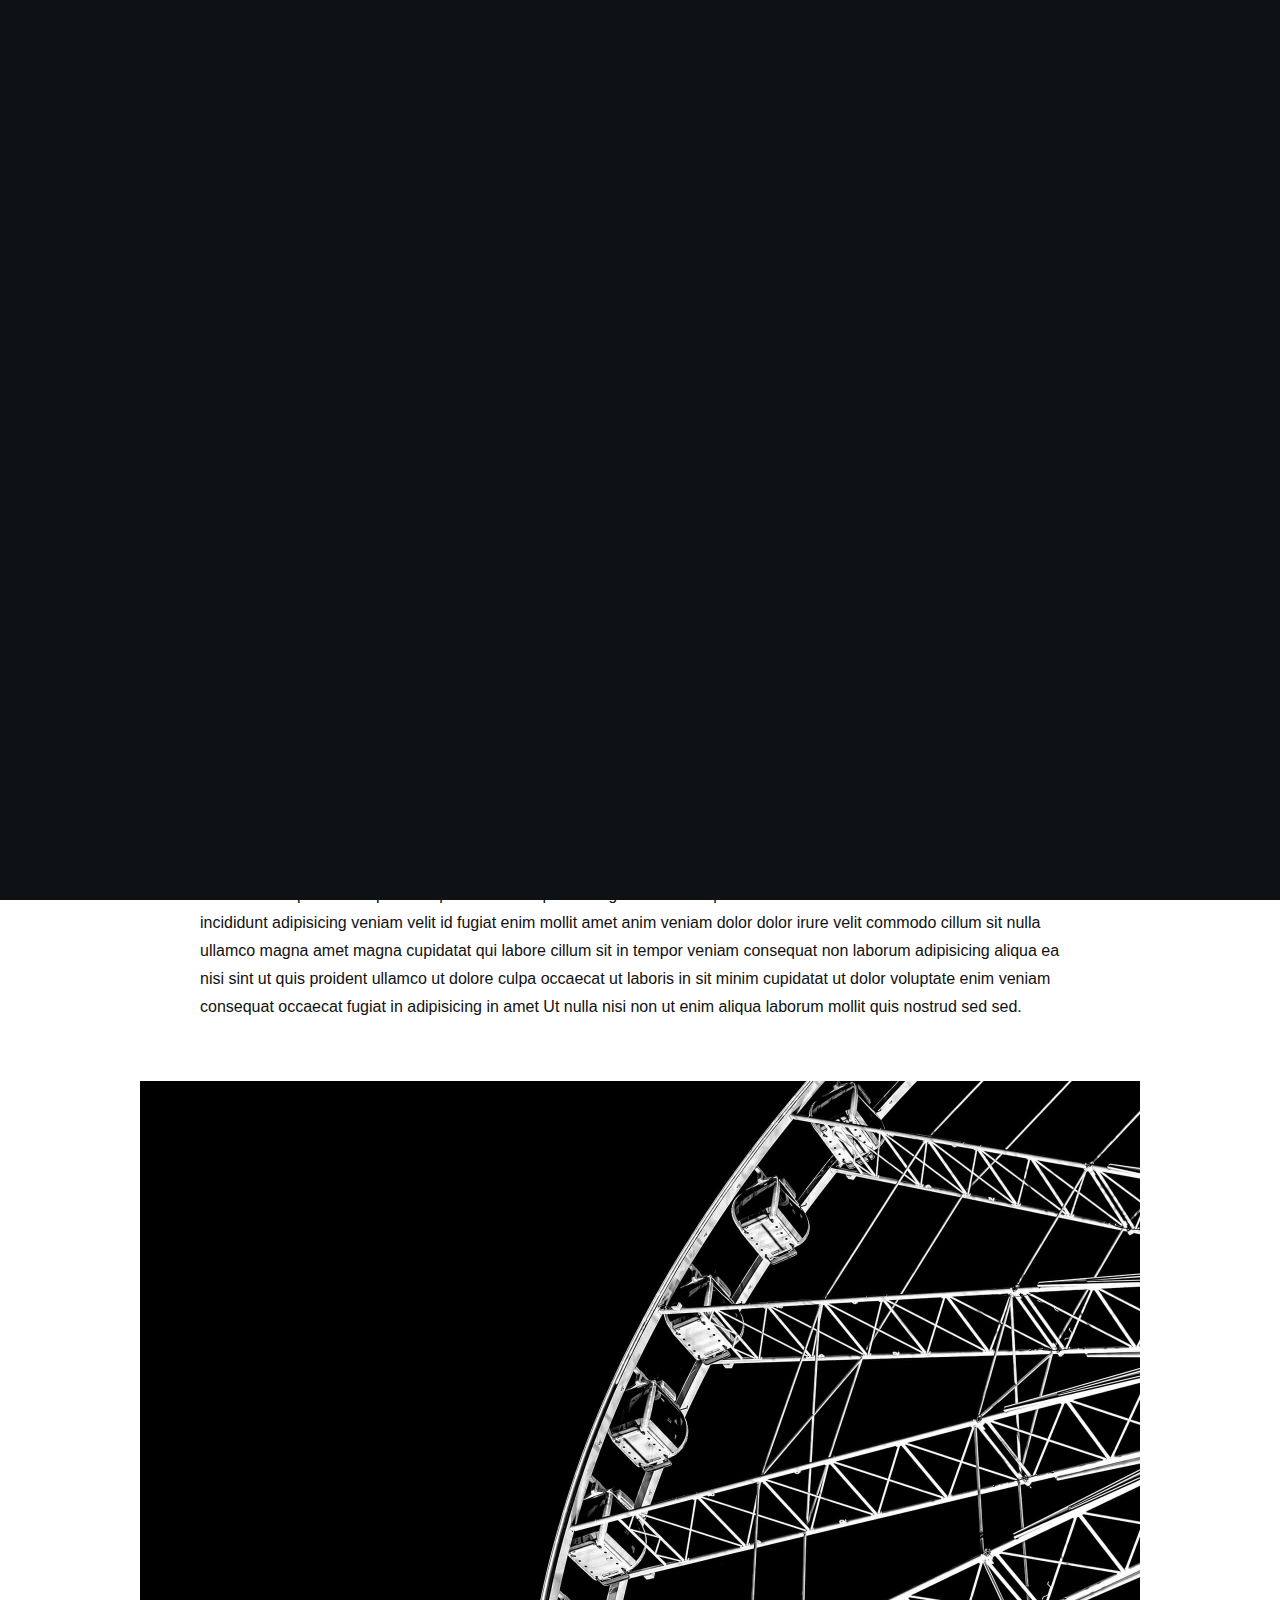
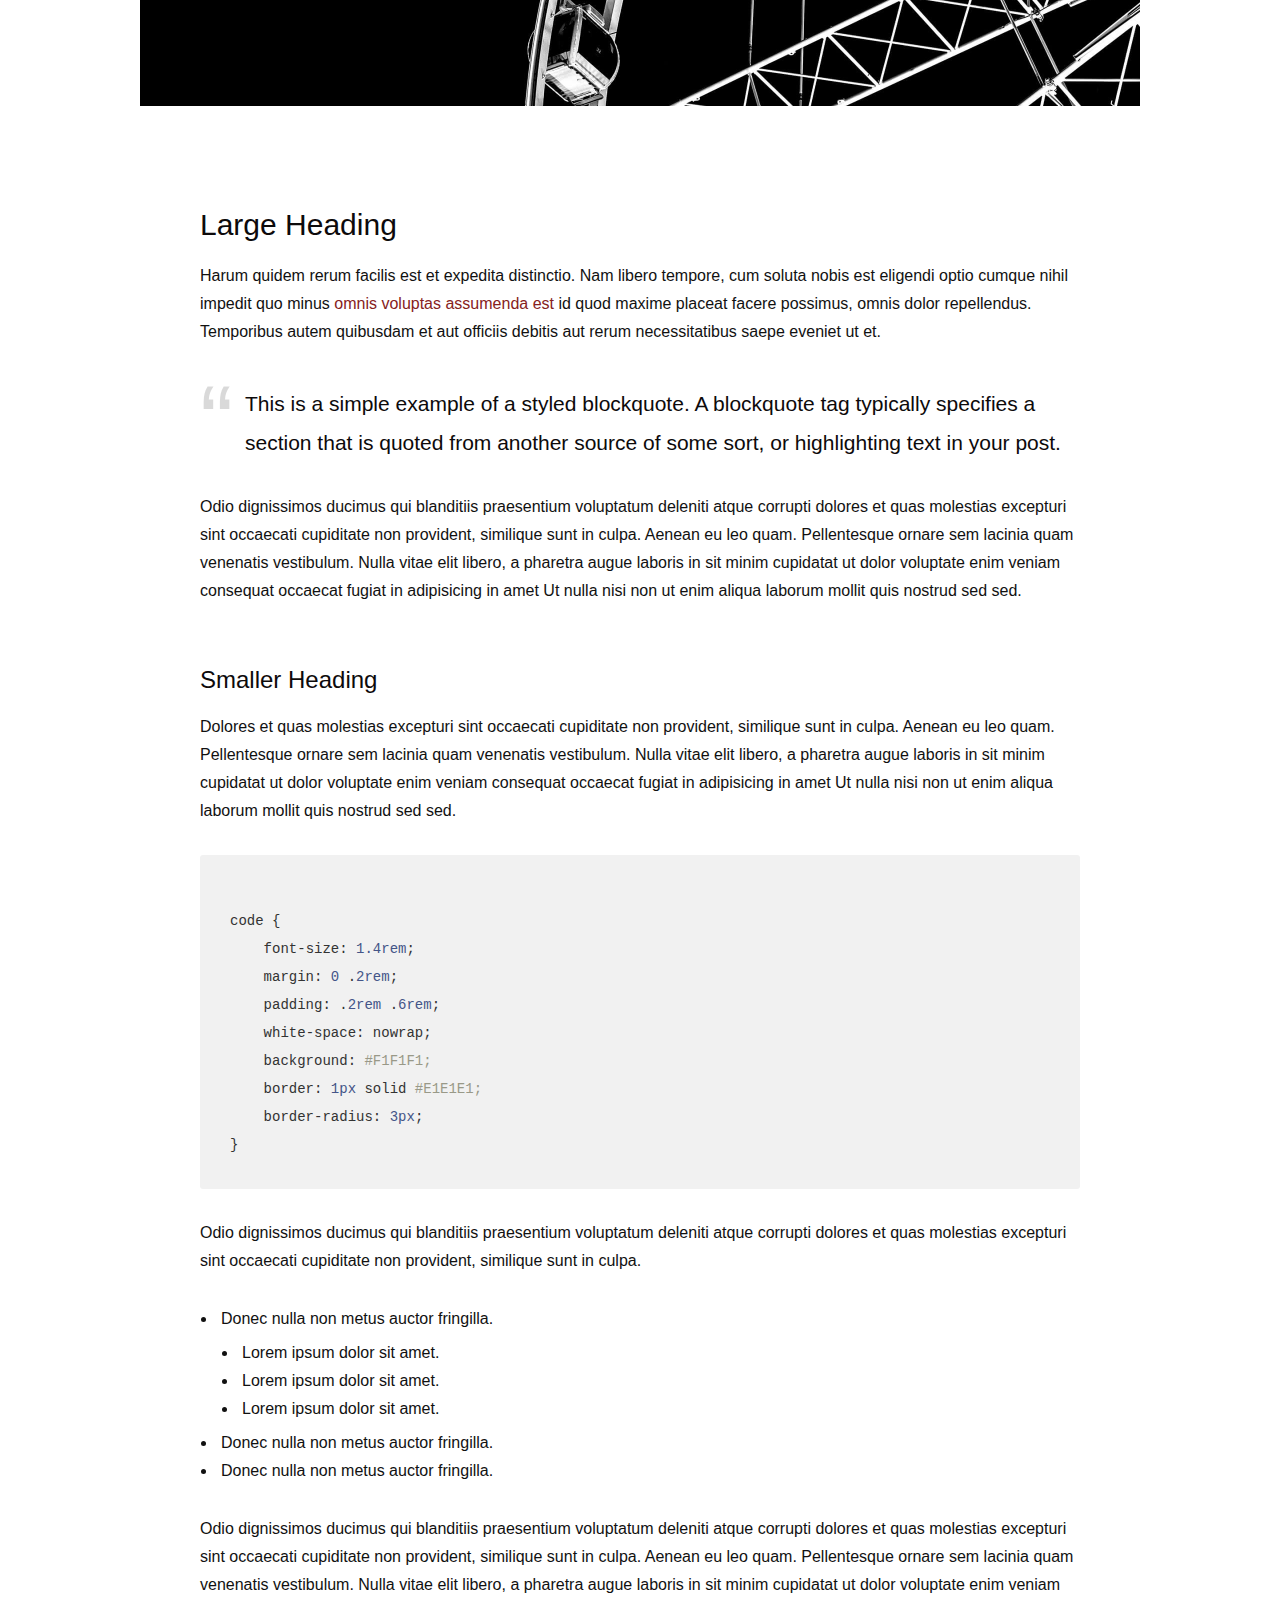
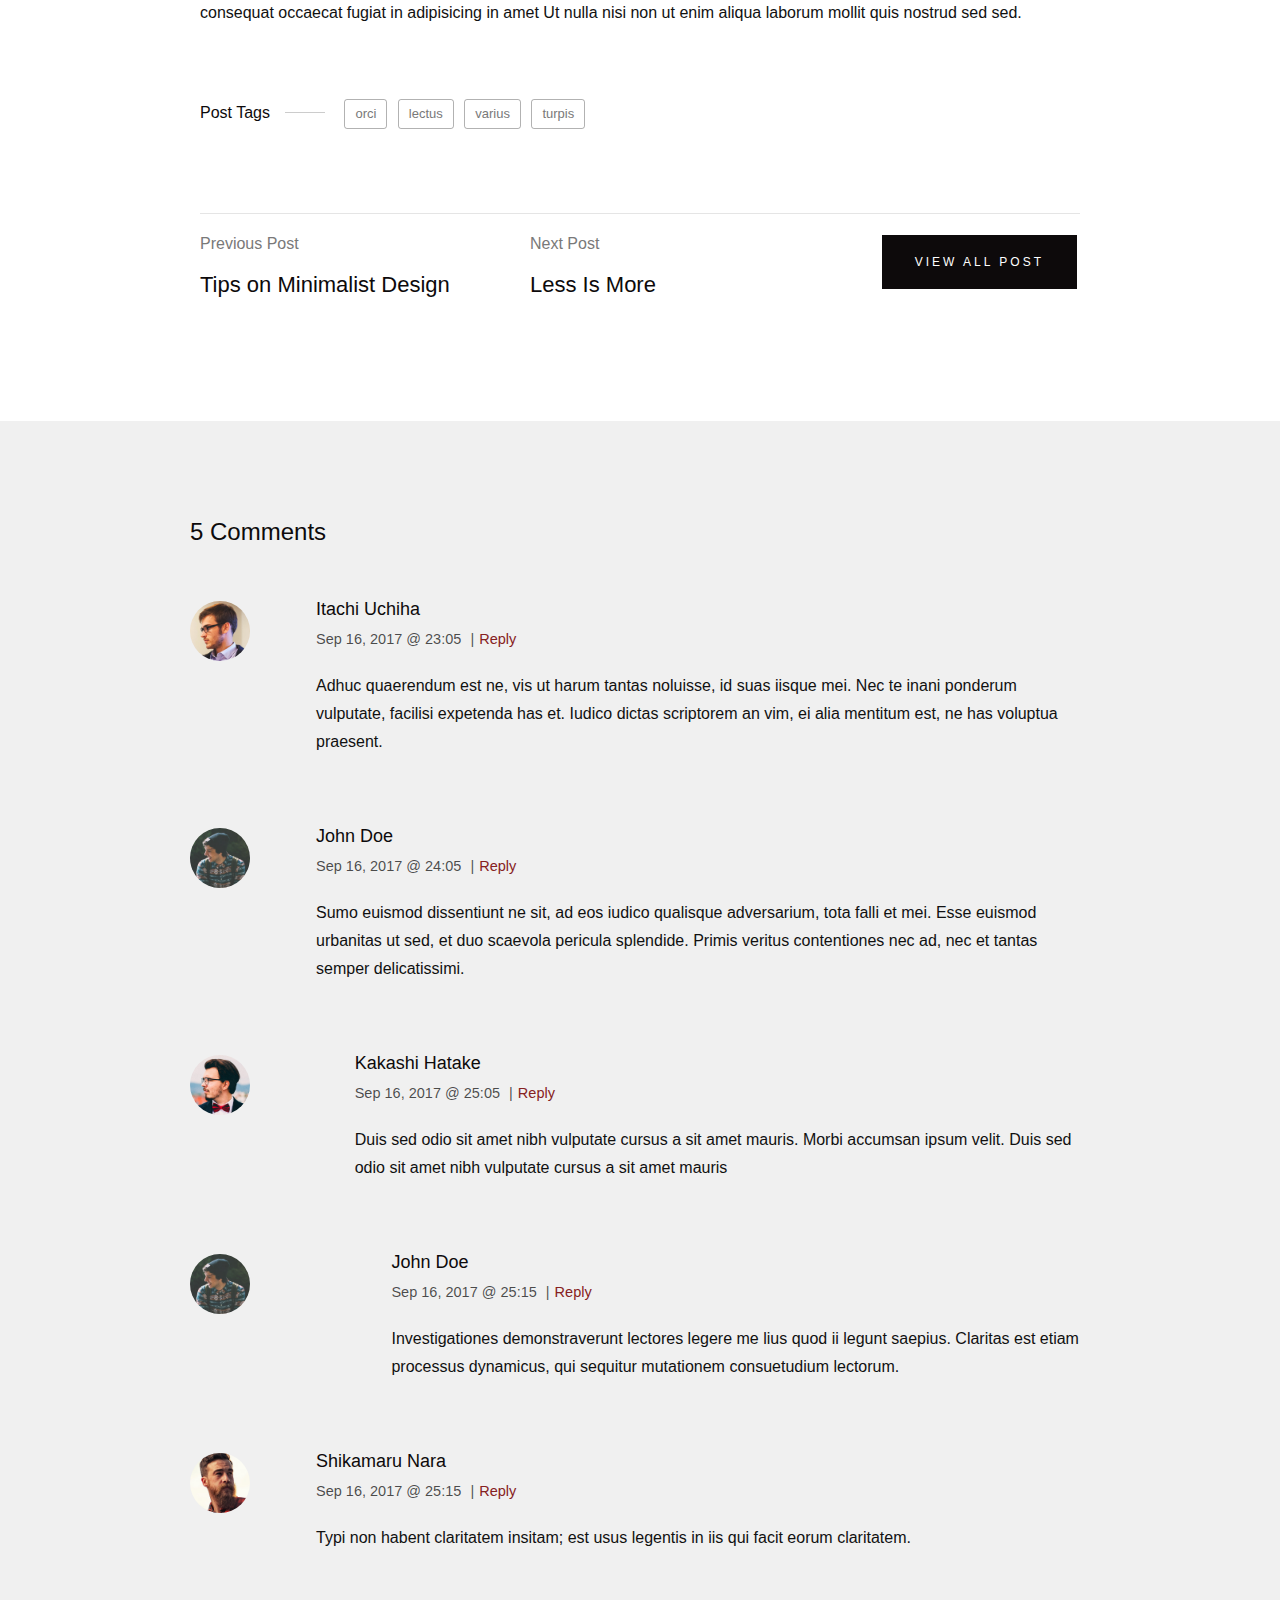
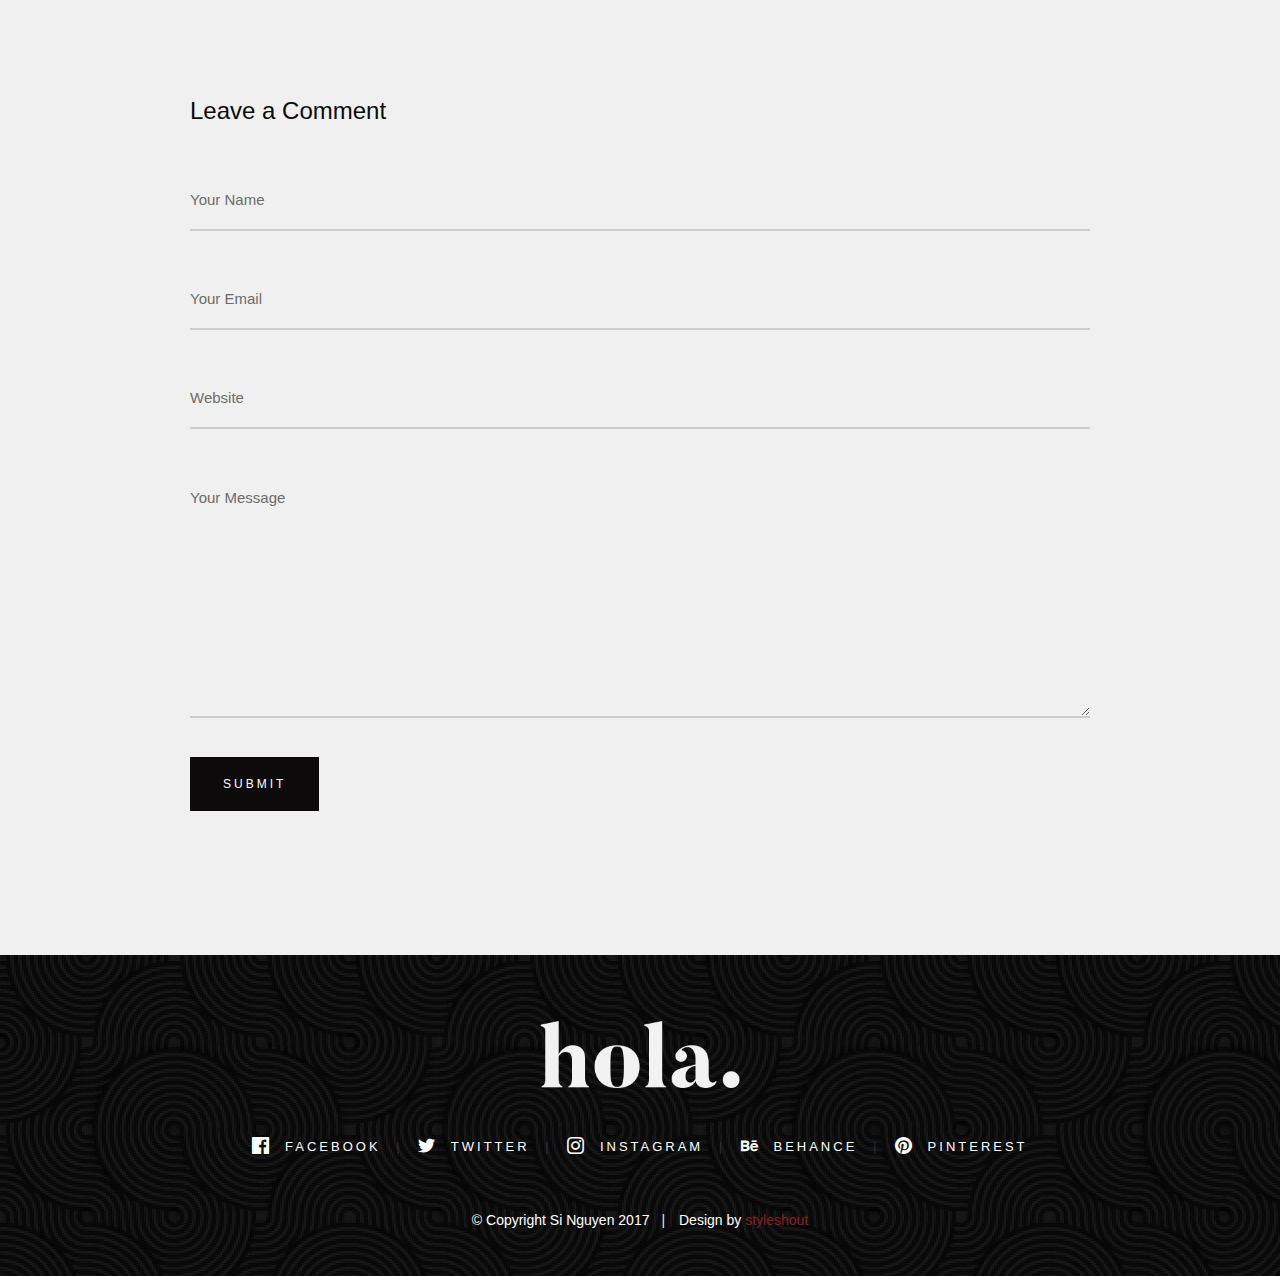
<file: blog-single.html>
<!DOCTYPE html>
<!--[if lt IE 9 ]><html class="no-js oldie" lang="en"> <![endif]-->
<!--[if IE 9 ]><html class="no-js oldie ie9" lang="en"> <![endif]-->
<!--[if (gte IE 9)|!(IE)]><!-->
<html class="no-js" lang="en">
<!--<![endif]-->

<head>

    <!--- basic page needs
    ================================================== -->
    <meta charset="utf-8">
    <title>Blog Single - Si Nguyen</title>
    <meta name="description" content="">
    <meta name="author" content="">

    <!-- mobile specific metas
    ================================================== -->
    <meta name="viewport" content="width=device-width, initial-scale=1">

    <!-- CSS
    ================================================== -->
    <link rel="stylesheet" href="css/base.css">
    <link rel="stylesheet" href="css/vendor.css">
    <link rel="stylesheet" href="css/main.css">

    <!-- script
    ================================================== -->
    <script src="js/modernizr.js"></script>
    <script src="js/pace.min.js"></script>

    <!-- favicons
    ================================================== -->
    <link rel="shortcut icon" href="favicon.ico" type="image/x-icon">
    <link rel="icon" href="favicon.ico" type="image/x-icon">

</head>


<body id="top">

    <!-- header
    ================================================== -->
    <header class="s-header">
            
        <div class="header-logo">
            <a class="site-logo" href="index.html"><img src="images/logo.png" alt="Homepage"></a>
        </div>

        <nav class="header-nav-wrap">
            <ul class="header-nav">
                <li><a href="index.html#home" title="home">Home</a></li>
                <li><a href="index.html#about" title="about">About</a></li>
                <li><a href="index.html#works" title="works">Works</a></li>
                <li class="current"><a href="blog.html" title="blog">Blog</a></li>
                <li><a href="index.html#contact" title="contact">Contact</a></li>	
            </ul>
        </nav>

        <a class="header-menu-toggle" href="#0"><span>Menu</span></a>

    </header> <!-- end s-header -->


    <article class="blog-single">

        <!-- page header/blog hero
        ================================================== -->
        <div class="page-header page-header--single page-hero" style="background-image:url(images/blog/blog-bg-02.jpg)">
        
            <div class="row page-header__content narrow">
                <article class="col-full">
                    <div class="page-header__info">
                        <div class="page-header__cat">
                            <a href="#0">Branding</a><a href="#0">Design</a>
                        </div>
                    </div>
                    <h1 class="page-header__title">
                        <a href="#0" title="">
                            Using Patterns in your Branding.
                        </a>
                    </h1>
                    <ul class="page-header__meta">
                        <li class="date">September 16, 2017</li>
                        <li class="author">
                            By
                            <span>Jonathan Doe</span>
                        </li>
                    </ul>
                    
                </article>
            </div>
    
        </div> <!-- end page-header -->

        <div class="row blog-content">
            <div class="col-full blog-content__main">

                <p class="lead">Duis ex ad cupidatat tempor Excepteur cillum cupidatat fugiat nostrud cupidatat dolor sunt sint sit nisi est eu exercitation incididunt adipisicing veniam velit id fugiat enim mollit amet anim veniam dolor dolor irure velit commodo cillum sit nulla ullamco magna amet magna cupidatat qui labore cillum sit in tempor veniam consequat non laborum adipisicing aliqua ea nisi sint.</p>
                
                <p>Duis ex ad cupidatat tempor Excepteur cillum cupidatat fugiat nostrud cupidatat dolor sunt sint sit nisi est eu exercitation incididunt adipisicing veniam velit id fugiat enim mollit amet anim veniam dolor dolor irure velit commodo cillum sit nulla ullamco magna amet magna cupidatat qui labore cillum sit in tempor veniam consequat non laborum adipisicing aliqua ea nisi sint ut quis proident ullamco ut dolore culpa occaecat ut laboris in sit minim cupidatat ut dolor voluptate enim veniam consequat occaecat fugiat in adipisicing in amet Ut nulla nisi non ut enim aliqua laborum mollit quis nostrud sed sed.
                </p>

                <p>
                <img src="images/wheel-1000.jpg" 
                     srcset="images/wheel-2000.jpg 2000w, 
                        images/wheel-1000.jpg 1000w, 
                        images/wheel-500.jpg 500w" 
                     sizes="(max-width: 2000px) 100vw, 2000px" alt="">
                </p>

                <h2>Large Heading</h2>

                <p>Harum quidem rerum facilis est et expedita distinctio. Nam libero tempore, cum soluta nobis est eligendi optio cumque nihil impedit quo minus <a href="http://#">omnis voluptas assumenda est</a> id quod maxime placeat facere possimus, omnis dolor repellendus. Temporibus autem quibusdam et aut officiis debitis aut rerum necessitatibus saepe eveniet ut et.</p>

                <blockquote><p>This is a simple example of a styled blockquote. A blockquote tag typically specifies a section that is quoted from another source of some sort, or highlighting text in your post.</p></blockquote>

                <p>Odio dignissimos ducimus qui blanditiis praesentium voluptatum deleniti atque corrupti dolores et quas molestias excepturi sint occaecati cupiditate non provident, similique sunt in culpa. Aenean eu leo quam. Pellentesque ornare sem lacinia quam venenatis vestibulum. Nulla vitae elit libero, a pharetra augue laboris in sit minim cupidatat ut dolor voluptate enim veniam consequat occaecat fugiat in adipisicing in amet Ut nulla nisi non ut enim aliqua laborum mollit quis nostrud sed sed.</p>

                <h3>Smaller Heading</h3>

                <p>Dolores et quas molestias excepturi sint occaecati cupiditate non provident, similique sunt in culpa. Aenean eu leo quam. Pellentesque ornare sem lacinia quam venenatis vestibulum. Nulla vitae elit libero, a pharetra augue laboris in sit minim cupidatat ut dolor voluptate enim veniam consequat occaecat fugiat in adipisicing in amet Ut nulla nisi non ut enim aliqua laborum mollit quis nostrud sed sed.

<pre><code>
code {
    font-size: 1.4rem;
    margin: 0 .2rem;
    padding: .2rem .6rem;
    white-space: nowrap;
    background: #F1F1F1;
    border: 1px solid #E1E1E1;	
    border-radius: 3px;
}
</code></pre>

                <p>Odio dignissimos ducimus qui blanditiis praesentium voluptatum deleniti atque corrupti dolores et quas molestias excepturi sint occaecati cupiditate non provident, similique sunt in culpa.</p>

                <ul>
                    <li>Donec nulla non metus auctor fringilla.
                        <ul>
                            <li>Lorem ipsum dolor sit amet.</li>
                            <li>Lorem ipsum dolor sit amet.</li>
                            <li>Lorem ipsum dolor sit amet.</li>
                        </ul>
                    </li>
                    <li>Donec nulla non metus auctor fringilla.</li>
                    <li>Donec nulla non metus auctor fringilla.</li>
                </ul>

                <p>Odio dignissimos ducimus qui blanditiis praesentium voluptatum deleniti atque corrupti dolores et quas molestias excepturi sint occaecati cupiditate non provident, similique sunt in culpa. Aenean eu leo quam. Pellentesque ornare sem lacinia quam venenatis vestibulum. Nulla vitae elit libero, a pharetra augue laboris in sit minim cupidatat ut dolor voluptate enim veniam consequat occaecat fugiat in adipisicing in amet Ut nulla nisi non ut enim aliqua laborum mollit quis nostrud sed sed.</p>

                <p class="blog-content__tags">
                    <span>Post Tags</span>

                    <span class="blog-content__tag-list">
                        <a href="#0">orci</a>
                        <a href="#0">lectus</a>
                        <a href="#0">varius</a>
                        <a href="#0">turpis</a>
                    </span>

                </p>

                <div class="blog-content__pagenav">
                    <div class="blog-content__nav">
                        <div class="blog-content__prev">
                            <a href="#0" rel="prev">
                                <span>Previous Post</span>
                                Tips on Minimalist Design 
                            </a>
                        </div>
                        <div class="blog-content__next">
                            <a href="#0" rel="next">
                                <span>Next Post</span>
                                Less Is More 
                            </a>
                        </div>
                    </div>

                    <div class="blog-content__all">
                        <a href="blog.html" class="btn btn--primary">
                            View All Post
                        </a>
                    </div>
                </div>

            </div><!-- end blog-content__main -->
        </div> <!-- end blog-content -->

    </article>


    <!-- comments
    ================================================== -->
    <div class="comments-wrap">

        <div id="comments" class="row">
            <div class="col-full">

               <h3>5 Comments</h3>

               <!-- commentlist -->
               <ol class="commentlist">

                    <li class="depth-1 comment">

                        <div class="comment__avatar">
                            <img width="50" height="50" class="avatar" src="images/avatars/user-01.jpg" alt="">
                        </div>

                        <div class="comment__content">

                            <div class="comment__info">
                                <cite>Itachi Uchiha</cite>

                                <div class="comment__meta">
                                    <time class="comment__time">Sep 16, 2017 @ 23:05</time>
                                    <span class="sep">|</span><a class="reply" href="#">Reply</a>
                                </div>
                            </div>

                            <div class="comment__text">
                            <p>Adhuc quaerendum est ne, vis ut harum tantas noluisse, id suas iisque mei. Nec te inani ponderum vulputate,
                            facilisi expetenda has et. Iudico dictas scriptorem an vim, ei alia mentitum est, ne has voluptua praesent.</p>
                            </div>

                        </div>

                    </li>

                    <li class="thread-alt depth-1 comment">

                        <div class="comment__avatar">
                            <img width="50" height="50" class="avatar" src="images/avatars/user-04.jpg" alt="">
                        </div>

                        <div class="comment__content">

                            <div class="comment__info">
                            <cite>John Doe</cite>

                            <div class="comment__meta">
                                <time class="comment__time">Sep 16, 2017 @ 24:05</time>
                                <span class="sep">|</span><a class="reply" href="#">Reply</a>
                            </div>
                            </div>

                            <div class="comment__text">
                            <p>Sumo euismod dissentiunt ne sit, ad eos iudico qualisque adversarium, tota falli et mei. Esse euismod
                            urbanitas ut sed, et duo scaevola pericula splendide. Primis veritus contentiones nec ad, nec et
                            tantas semper delicatissimi.</p>
                            </div>

                        </div>

                        <ul class="children">

                            <li class="depth-2 comment">

                                <div class="comment__avatar">
                                    <img width="50" height="50" class="avatar" src="images/avatars/user-03.jpg" alt="">
                                </div>

                                <div class="comment__content">

                                    <div class="comment__info">
                                        <cite>Kakashi Hatake</cite>

                                        <div class="comment__meta">
                                            <time class="comment__time">Sep 16, 2017 @ 25:05</time>
                                            <span class="sep">|</span><a class="reply" href="#">Reply</a>
                                        </div>
                                    </div>

                                    <div class="comment__text">
                                        <p>Duis sed odio sit amet nibh vulputate
                                        cursus a sit amet mauris. Morbi accumsan ipsum velit. Duis sed odio sit amet nibh vulputate
                                        cursus a sit amet mauris</p>
                                    </div>

                                </div>

                                <ul class="children">

                                    <li class="depth-3 comment">

                                        <div class="comment__avatar">
                                            <img width="50" height="50" class="avatar" src="images/avatars/user-04.jpg" alt="">
                                        </div>

                                        <div class="comment__content">

                                            <div class="comment__info">
                                            <cite>John Doe</cite>

                                            <div class="comment__meta">
                                                <time class="comment__time">Sep 16, 2017 @ 25:15</time>
                                                <span class="sep">|</span><a class="reply" href="#">Reply</a>
                                            </div>
                                            </div>

                                            <div class="comment__text">
                                            <p>Investigationes demonstraverunt lectores legere me lius quod ii legunt saepius. Claritas est
                                            etiam processus dynamicus, qui sequitur mutationem consuetudium lectorum.</p>
                                            </div>

                                        </div>

                                    </li>

                                </ul>

                            </li>

                        </ul>

                    </li>

                    <li class="depth-1 comment">

                        <div class="comment__avatar">
                            <img width="50" height="50" class="avatar" src="images/avatars/user-02.jpg" alt="">
                        </div>

                        <div class="comment__content">

                            <div class="comment__info">
                            <cite>Shikamaru Nara</cite>

                            <div class="comment__meta">
                                <time class="comment-time">Sep 16, 2017 @ 25:15</time>
                                <span class="sep">|</span><a class="reply" href="#">Reply</a>
                            </div>
                            </div>

                            <div class="comment__text">
                            <p>Typi non habent claritatem insitam; est usus legentis in iis qui facit eorum claritatem.</p>
                            </div>

                        </div>

                    </li>

                </ol> <!-- Commentlist End -->	

               <!-- respond -->
               <div class="respond">

                    <h3>Leave a Comment</h3>

                    <form name="contactForm" id="contactForm" method="post" action="">
                        <fieldset>

                        <div class="form-field">
                                <input name="cName" type="text" id="cName" class="full-width" placeholder="Your Name" value="">
                        </div>

                        <div class="form-field">
                                <input name="cEmail" type="text" id="cEmail" class="full-width" placeholder="Your Email" value="">
                        </div>

                        <div class="form-field">
                                <input name="cWebsite" type="text" id="cWebsite" class="full-width" placeholder="Website" value="">
                        </div>

                        <div class="message form-field">
                            <textarea name="cMessage" id="cMessage" class="full-width" placeholder="Your Message"></textarea>
                        </div>

                        <button type="submit" class="submit btn--primary">Submit</button>

                        </fieldset>
                    </form> <!-- Form End -->

                </div> <!-- Respond End -->

            </div> <!-- end col-full -->
        </div> <!-- end row comments -->
    </div> <!-- end comments-wrap -->


    <!-- footer
    ================================================== -->
    <footer>
            <div class="row">
                <div class="col-full">
    
                    <div class="footer-logo">
                        <a class="footer-site-logo" href="#0"><img src="images/logo.png" alt="Homepage"></a>
                    </div>
    
                    <ul class="footer-social">
                        <li><a href="#0">
                            <i class="im im-facebook" aria-hidden="true"></i>
                            <span>Facebook</span>
                        </a></li>
                        <li><a href="#0">
                            <i class="im im-twitter" aria-hidden="true"></i>
                            <span>Twitter</span>
                        </a></li>
                        <li><a href="#0">
                            <i class="im im-instagram" aria-hidden="true"></i>
                            <span>Instagram</span>
                        </a></li>
                        <li><a href="#0">
                            <i class="im im-behance" aria-hidden="true"></i>
                            <span>Behance</span>
                        </a></li>
                        <li><a href="#0">
                            <i class="im im-pinterest" aria-hidden="true"></i>
                            <span>Pinterest</span>
                        </a></li>
                    </ul>
                        
                </div>
            </div>
    
            <div class="row footer-bottom">
    
                <div class="col-twelve">
                    <div class="copyright">
                        <span>© Copyright Si Nguyen 2017</span> 
                        <span>Design by <a href="https://www.styleshout.com/">styleshout</a></span>	
                    </div>
    
                    <div class="go-top">
                    <a class="smoothscroll" title="Back to Top" href="#top"><i class="im im-arrow-up" aria-hidden="true"></i></a>
                    </div>
                </div>
    
            </div> <!-- end footer-bottom -->
    
        </footer> <!-- end footer -->
    
    
        <div id="preloader"> 
            <div id="loader"></div>
        </div>
    
    
        <!-- Java Script
        ================================================== -->
        <script src="js/jquery-3.2.1.min.js"></script>
        <script src="js/plugins.js"></script>
        <script src="js/main.js"></script>

</body>

</html>
</file>
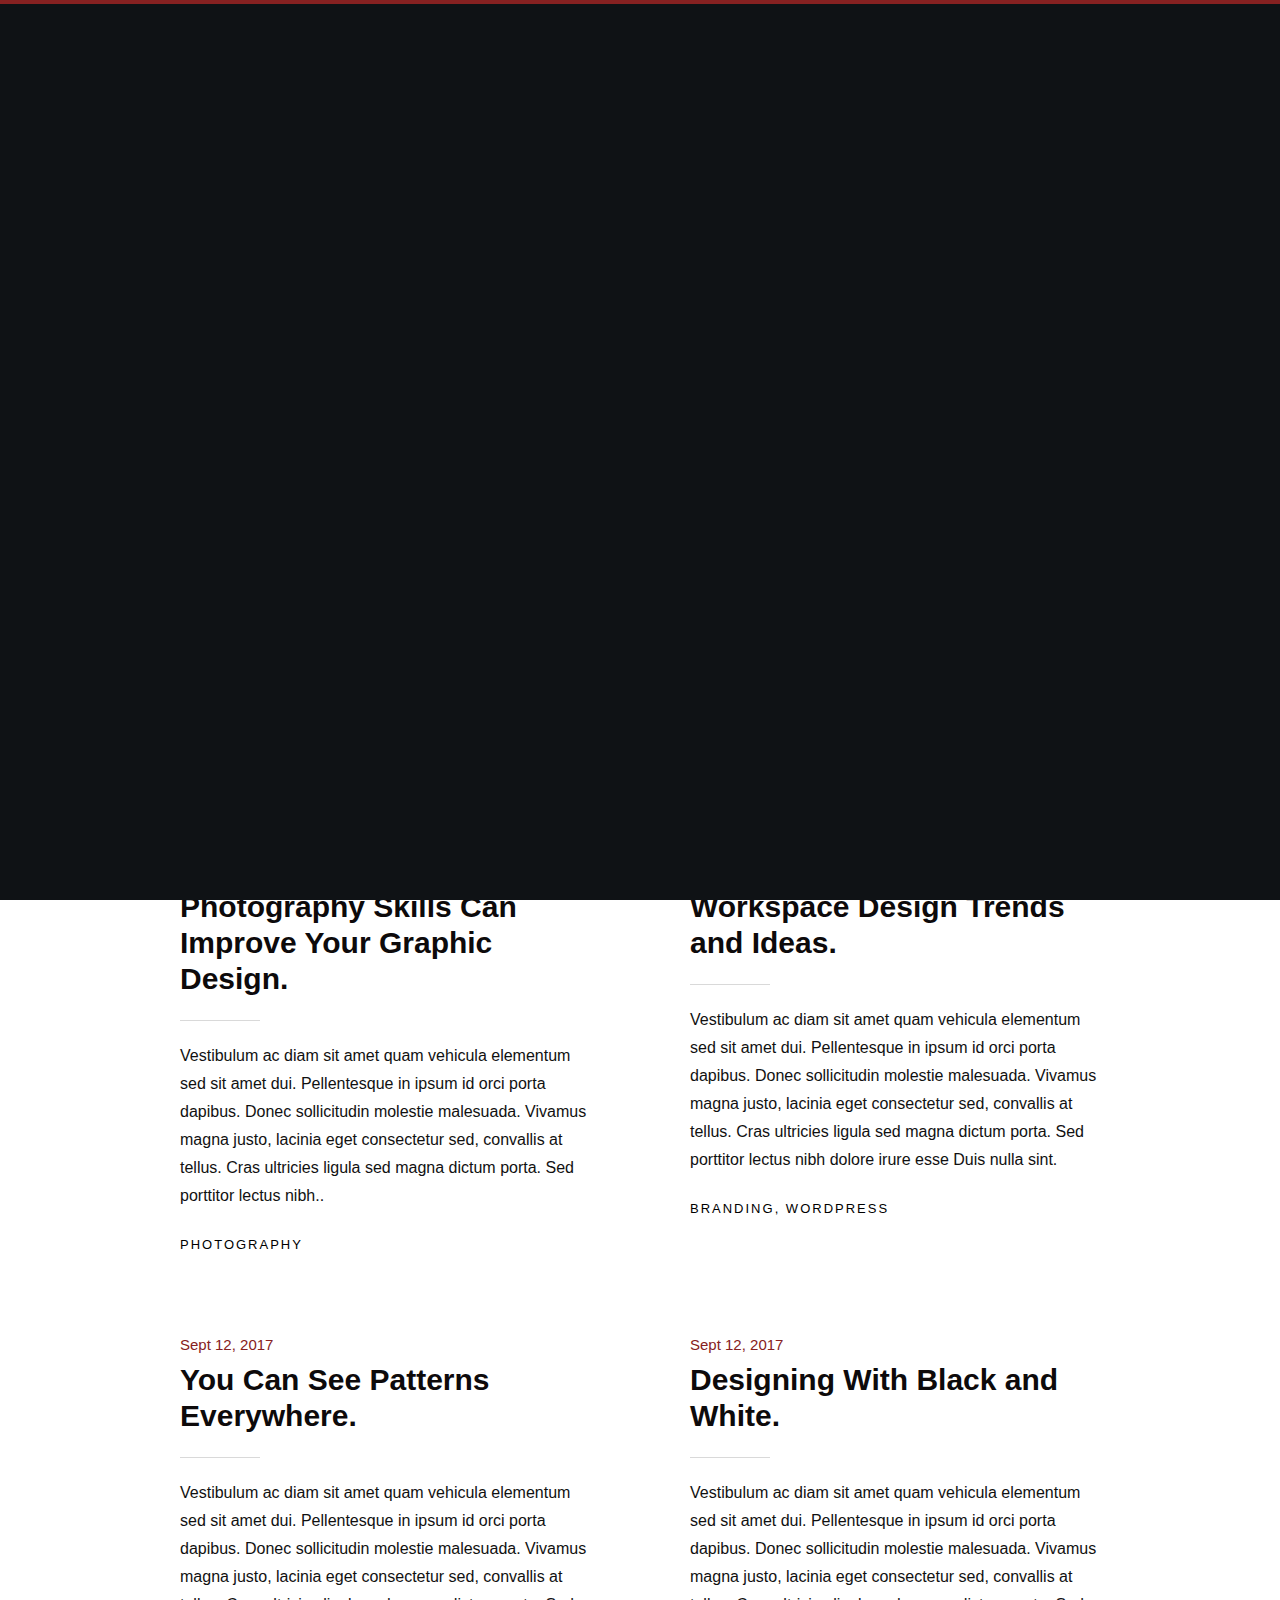
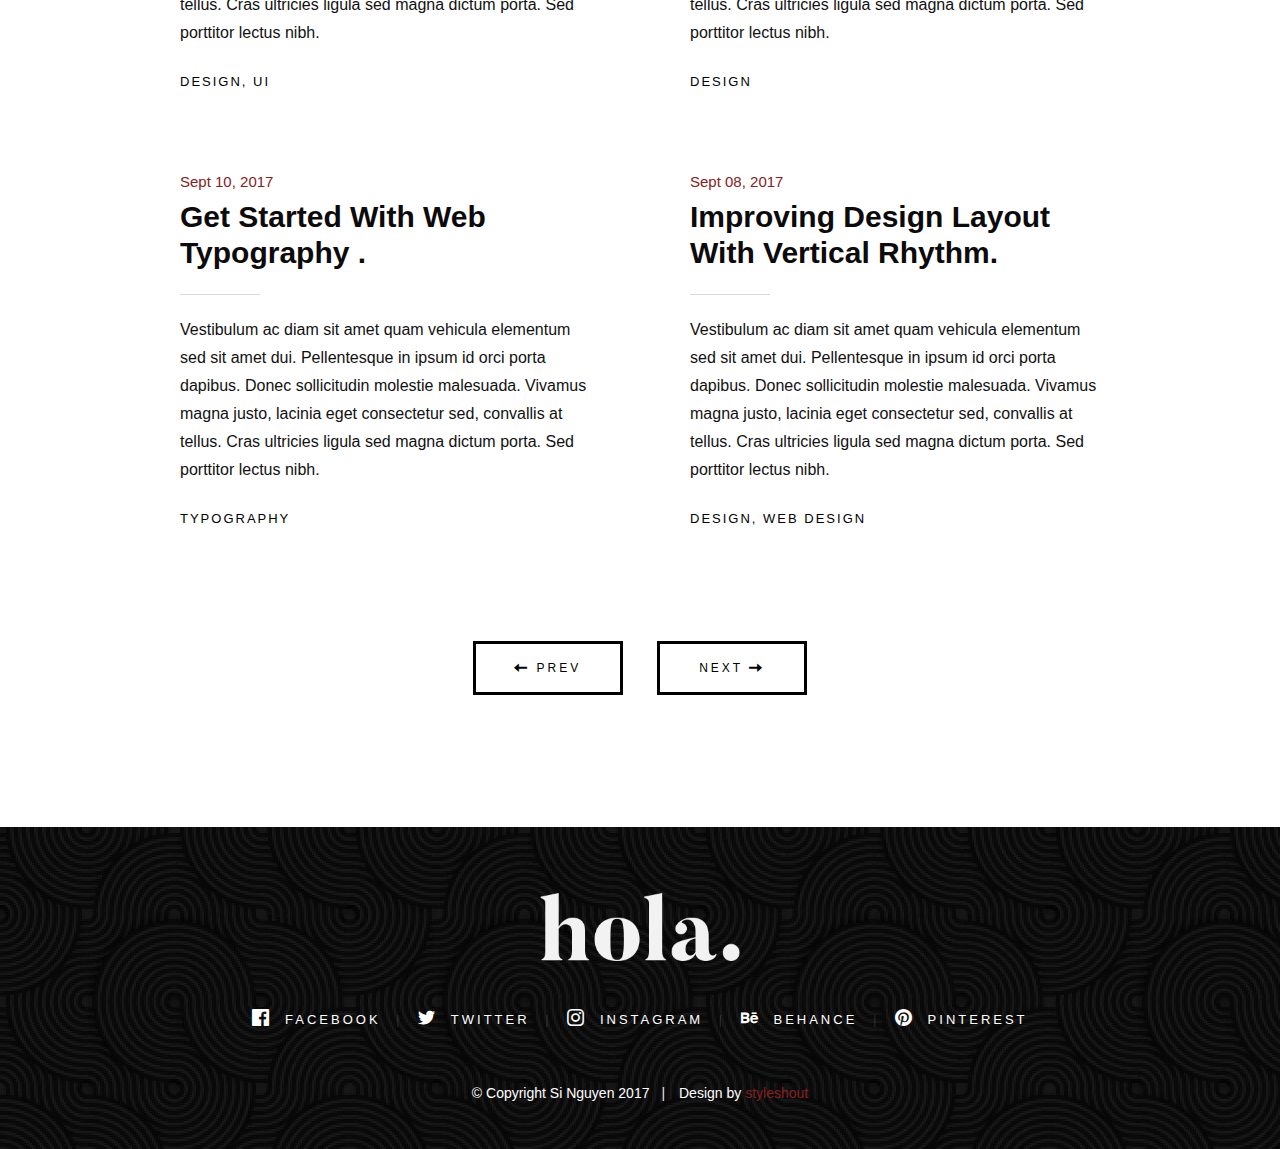
<file: blog.html>
<!DOCTYPE html>
<!--[if lt IE 9 ]><html class="no-js oldie" lang="en"> <![endif]-->
<!--[if IE 9 ]><html class="no-js oldie ie9" lang="en"> <![endif]-->
<!--[if (gte IE 9)|!(IE)]><!-->
<html class="no-js" lang="en">
<!--<![endif]-->

<head>

    <!--- basic page needs
    ================================================== -->
    <meta charset="utf-8">
    <title>Blog - Si Nguyen</title>
    <meta name="description" content="">
    <meta name="author" content="">

    <!-- mobile specific metas
    ================================================== -->
    <meta name="viewport" content="width=device-width, initial-scale=1">

    <!-- CSS
    ================================================== -->
    <link rel="stylesheet" href="css/base.css">
    <link rel="stylesheet" href="css/vendor.css">
    <link rel="stylesheet" href="css/main.css">

    <!-- script
    ================================================== -->
    <script src="js/modernizr.js"></script>
    <script src="js/pace.min.js"></script>

    <!-- favicons
    ================================================== -->
    <link rel="shortcut icon" href="favicon.ico" type="image/x-icon">
    <link rel="icon" href="favicon.ico" type="image/x-icon">

</head>


<body id="top">

    <!-- header
    ================================================== -->
    <header class="s-header">

        <div class="header-logo">
            <a class="site-logo" href="index.html"><img src="images/logo.png" alt="Homepage"></a>
        </div>

        <nav class="header-nav-wrap">
            <ul class="header-nav">
                <li><a href="index.html#home" title="home">Home</a></li>
                <li><a href="index.html#about" title="about">About</a></li>
                <li><a href="index.html#works" title="works">Works</a></li>
                <li class="current"><a href="blog.html" title="blog">Blog</a></li>
                <li><a href="index.html#contact" title="contact">Contact</a></li>	
            </ul>
        </nav>

        <a class="header-menu-toggle" href="#0"><span>Menu</span></a>

    </header> <!-- end s-header -->


    <!-- page header
    ================================================== -->
    <section class="page-header page-hero" style="background-image:url(images/blog/blog-bg-01.jpg)">

        <div class="row page-header__content">
            <article class="col-full">

                <div class="page-header__info">
                    <div class="page-header__cat">
                        <a href="#0">Branding</a><a href="#0">Design</a>
                    </div>
                    <div class="page-header__date">
                        Sept 16, 2017
                    </div>
                </div>
                
                <h1 class="page-header__title">
                    <a href="#0" title="">
                        The 10 Golden Rules of Clean Simple Design.
                    </a>
                </h1>
                <p>Pellentesque in ipsum id orci porta dapibus amet dui. Ad id deserunt ratione autem eius et minima ut et. Nihil sed quis velit aut enim aliquam. Quas non ad sint eveniet voluptatem est iure...</p>
                <p>
                    <a href="#0" class="btn btn--stroke page-header__btn">Read More</a>
                </p>
            </article>
        </div>

    </section> <!-- end page-header -->


    <!-- blog
    ================================================== -->
    <section class="blog-content-wrap">

        <div class="row blog-content">
            <div class="col-full">

                <div class="blog-list block-1-2 block-tab-full">

                    <article class="col-block">
                        
                        <div class="blog-date">
                            <a href="blog-single.html">Sept 15, 2017</a>
                        </div>  
                        
                        <h2 class="h01"><a href="blog-single.html">Photography Skills Can Improve Your Graphic Design.</a></h2>
                        <p>
                        Vestibulum ac diam sit amet quam vehicula elementum sed sit amet dui. Pellentesque in ipsum id orci porta dapibus. Donec sollicitudin molestie malesuada. Vivamus magna justo, lacinia eget consectetur sed, convallis at tellus. Cras ultricies ligula sed magna dictum porta. Sed porttitor lectus nibh..
                        </p>

                        <div class="blog-cat">
                            <a href="blog.html">Photography</a>
                        </div>

                    </article>

                    <article class="col-block">
                        
                        <div class="blog-date">
                            <a href="blog-single.html">Sept 14, 2017</a>
                        </div>

                        <h2 class="h01"><a href="blog-single.html">Workspace Design Trends and Ideas.</a></h2>
                        <p>
                        Vestibulum ac diam sit amet quam vehicula elementum sed sit amet dui. Pellentesque in ipsum id orci porta dapibus. Donec sollicitudin molestie malesuada. Vivamus magna justo, lacinia eget consectetur sed, convallis at tellus. Cras ultricies ligula sed magna dictum porta. Sed porttitor lectus nibh dolore irure esse Duis nulla sint.
                        </p>

                        <div class="blog-cat">
                            <a href="blog.html">Branding</a><a href="blog.html">Wordpress</a>
                        </div>
                    </article>

                    <article class="col-block">
                        
                        <div class="blog-date">
                            <a href="blog-single.html">Sept 12, 2017</a>
                        </div>    
                        <h2 class="h01"><a href="blog-single.html">You Can See Patterns Everywhere.</a></h2>
                        <p>
                        Vestibulum ac diam sit amet quam vehicula elementum sed sit amet dui. Pellentesque in ipsum id orci porta dapibus. Donec sollicitudin molestie malesuada. Vivamus magna justo, lacinia eget consectetur sed, convallis at tellus. Cras ultricies ligula sed magna dictum porta. Sed porttitor lectus nibh.
                        </p>

                        <div class="blog-cat">
                            <a href="blog.html">Design</a><a href="blog.html">UI</a>
                        </div>
                    </article>

                    <article class="col-block">
                        
                        <div class="blog-date">
                            <a href="blog-single.html">Sept 12, 2017</a>
                        </div>
                        <h2 class="h01"><a href="blog-single.html">Designing With Black and White.</a></h2>
                        <p>
                        Vestibulum ac diam sit amet quam vehicula elementum sed sit amet dui. Pellentesque in ipsum id orci porta dapibus. Donec sollicitudin molestie malesuada. Vivamus magna justo, lacinia eget consectetur sed, convallis at tellus. Cras ultricies ligula sed magna dictum porta. Sed porttitor lectus nibh.
                        </p>

                        <div class="blog-cat">
                            <a href="blog.html">Design</a>
                        </div>
                    </article>

                    <article class="col-block">
                        <div class="blog-date">
                            <a href="blog-single.html">Sept 10, 2017</a>
                        </div>
                        <h2 class="h01"><a href="blog-single.html">Get Started With Web Typography .</a></h2>
                        <p>
                        Vestibulum ac diam sit amet quam vehicula elementum sed sit amet dui. Pellentesque in ipsum id orci porta dapibus. Donec sollicitudin molestie malesuada. Vivamus magna justo, lacinia eget consectetur sed, convallis at tellus. Cras ultricies ligula sed magna dictum porta. Sed porttitor lectus nibh.
                        </p>

                        <div class="blog-cat">
                            <a href="blog.html">Typography</a>
                        </div>
                    </article>

                    <article class="col-block">
                        
                        <div class="blog-date">
                            <a href="blog-single.html">Sept 08, 2017</a>
                        </div>
                        <h2 class="h01"><a href="blog-single.html">Improving Design Layout With Vertical Rhythm.</a></h2>
                        <p>
                        Vestibulum ac diam sit amet quam vehicula elementum sed sit amet dui. Pellentesque in ipsum id orci porta dapibus. Donec sollicitudin molestie malesuada. Vivamus magna justo, lacinia eget consectetur sed, convallis at tellus. Cras ultricies ligula sed magna dictum porta. Sed porttitor lectus nibh.
                        </p>

                        <div class="blog-cat">
                            <a href="blog.html">Design</a><a href="#0">Web Design</a>
                        </div>
                    </article>

                </div> <!-- end blog-list -->

            </div> <!-- end col-full -->
        </div> <!-- end blog-content -->

        <div class="row blog-entries-nav">
            <div class="col-full">
                <a href="#0" class="btn btn--stroke">
                    <i class="im im-arrow-left"></i>
                    Prev
                </a>
                <a href="#0" class="btn btn--stroke">
                    Next
                    <i class="im im-arrow-right"></i>
                </a>
            </div>
        </div>

    </section> <!-- end blog-content-wrap -->


    <!-- footer
    ================================================== -->
    <footer>
        <div class="row">
            <div class="col-full">

                <div class="footer-logo">
                    <a class="footer-site-logo" href="#0"><img src="images/logo.png" alt="Homepage"></a>
                </div>

                <ul class="footer-social">
                    <li><a href="#0">
                        <i class="im im-facebook" aria-hidden="true"></i>
                        <span>Facebook</span>
                    </a></li>
                    <li><a href="#0">
                        <i class="im im-twitter" aria-hidden="true"></i>
                        <span>Twitter</span>
                    </a></li>
                    <li><a href="#0">
                        <i class="im im-instagram" aria-hidden="true"></i>
                        <span>Instagram</span>
                    </a></li>
                    <li><a href="#0">
                        <i class="im im-behance" aria-hidden="true"></i>
                        <span>Behance</span>
                    </a></li>
                    <li><a href="#0">
                        <i class="im im-pinterest" aria-hidden="true"></i>
                        <span>Pinterest</span>
                    </a></li>
                </ul>
                    
            </div>
        </div>

        <div class="row footer-bottom">

            <div class="col-twelve">
                <div class="copyright">
                    <span>© Copyright Si Nguyen 2017</span> 
                    <span>Design by <a href="https://www.styleshout.com/">styleshout</a></span>	
                </div>

                <div class="go-top">
                <a class="smoothscroll" title="Back to Top" href="#top"><i class="im im-arrow-up" aria-hidden="true"></i></a>
                </div>
            </div>

        </div> <!-- end footer-bottom -->

    </footer> <!-- end footer -->


    <div id="preloader"> 
        <div id="loader"></div>
    </div>


    <!-- Java Script
    ================================================== -->
    <script src="js/jquery-3.2.1.min.js"></script>
    <script src="js/plugins.js"></script>
    <script src="js/main.js"></script>

</body>

</html>
</file>
<file: css/base.css>
/* =================================================================== 
 *
 *  Si Nguyen v1.0 Base Stylesheet
 *  10-02-2017
 *  ------------------------------------------------------------------
 *
 *  TOC:
 *  # Normalize
 *  # Basic/base setup styles
 *      ## Media
 *      ## Typography resets
 *      ## links
 *      ## inputs
 *  # grid
 *      ## medium size devices
 *      ## tablets
 *      ## mobile devices
 *      ## small mobile devices
 *  # block grids
 *      ## medium size devices
 *      ## tablets
 *      ## mobile devices
 *      ## small mobile devices
 *  # MISC
 *
 * =================================================================== */


/* ===================================================================
 * # normalize
 * normalize.css v5.0.0 | MIT License | 
 * github.com/necolas/normalize.css
 *
 * ------------------------------------------------------------------- */

html {
    font-family: sans-serif;
    line-height: 1.15;
    -ms-text-size-adjust: 100%;
    -webkit-text-size-adjust: 100%;
}

body {
    margin: 0;
}

article, aside, footer, header, nav, section {
    display: block;
}

h1 {
    font-size: 2em;
    margin: 0.67em 0;
}

figcaption, figure, main {
    display: block;
}

figure {
    margin: 1em 40px;
}

hr {
    box-sizing: content-box;
    height: 0;
    overflow: visible;
}

pre {
    font-family: monospace, monospace;
    font-size: 1em;
}

a {
    background-color: transparent;
    -webkit-text-decoration-skip: objects;
}

a:active, a:hover {
    outline-width: 0;
}

abbr[title] {
    border-bottom: none;
    text-decoration: underline;
    text-decoration: underline dotted;
}

b, strong {
    font-weight: inherit;
}

b, strong {
    font-weight: bolder;
}

code, kbd, samp {
    font-family: monospace, monospace;
    font-size: 1em;
}

dfn {
    font-style: italic;
}

mark {
    background-color: #ff0;
    color: #000;
}

small {
    font-size: 80%;
}

sub, sup {
    font-size: 75%;
    line-height: 0;
    position: relative;
    vertical-align: baseline;
}

sub {
    bottom: -0.25em;
}

sup {
    top: -0.5em;
}

audio, video {
    display: inline-block;
}

audio:not([controls]) {
    display: none;
    height: 0;
}

img {
    border-style: none;
}

svg:not(:root) {
    overflow: hidden;
}

button, input, optgroup, select, textarea {
    font-family: sans-serif;
    font-size: 100%;
    line-height: 1.15;
    margin: 0;
}

button, input {
    overflow: visible;
}

button, select {
    text-transform: none;
}

button, html [type="button"], [type="reset"], [type="submit"] {
    -webkit-appearance: button;
}

button::-moz-focus-inner, [type="button"]::-moz-focus-inner, [type="reset"]::-moz-focus-inner, [type="submit"]::-moz-focus-inner {
    border-style: none;
    padding: 0;
}

button:-moz-focusring, [type="button"]:-moz-focusring, [type="reset"]:-moz-focusring, [type="submit"]:-moz-focusring {
    outline: 1px dotted ButtonText;
}

fieldset {
    border: 1px solid #c0c0c0;
    margin: 0 2px;
    padding: 0.35em 0.625em 0.75em;
}

legend {
    box-sizing: border-box;
    color: inherit;
    display: table;
    max-width: 100%;
    padding: 0;
    white-space: normal;
}

progress {
    display: inline-block;
    vertical-align: baseline;
}

textarea {
    overflow: auto;
}

[type="checkbox"], [type="radio"] {
    box-sizing: border-box;
    padding: 0;
}

[type="number"]::-webkit-inner-spin-button, [type="number"]::-webkit-outer-spin-button {
    height: auto;
}

[type="search"] {
    -webkit-appearance: textfield;
    outline-offset: -2px;
}

[type="search"]::-webkit-search-cancel-button, [type="search"]::-webkit-search-decoration {
    -webkit-appearance: none;
}

::-webkit-file-upload-button {
    -webkit-appearance: button;
    font: inherit;
}

details, menu {
    display: block;
}

summary {
    display: list-item;
}

canvas {
    display: inline-block;
}

template {
    display: none;
}

[hidden] {
    display: none;
}


/* ===================================================================
 * # basic/base setup styles - (_basic.scss)
 *
 * ------------------------------------------------------------------- */

html {
    font-size: 62.5%;
    box-sizing: border-box;
}

*, *::before, *::after {
    box-sizing: inherit;
}

body {
    font-weight: normal;
    line-height: 1;
    word-wrap: break-word;
    text-rendering: optimizeLegibility;
    -webkit-overflow-scrolling: touch;
    -webkit-text-size-adjust: none;
}

body, input, button {
    -moz-osx-font-smoothing: grayscale;
    -webkit-font-smoothing: antialiased;
}


/* ------------------------------------------------------------------- 
 * ## Media - (_basic.scss)
 * ------------------------------------------------------------------- */

img, video {
    max-width: 100%;
    height: auto;
}


/* ------------------------------------------------------------------- 
 * ## Typography resets - (_basic.scss)
 * ------------------------------------------------------------------- */

div, dl, dt, dd, ul, ol, li, h1, h2, h3, h4, h5, h6, pre, form, p, blockquote, th, td {
    margin: 0;
    padding: 0;
}

h1, h2, h3, h4, h5, h6 {
    -webkit-font-smoothing: auto;
    -webkit-font-smoothing: antialiased;
    -webkit-font-variant-ligatures: common-ligatures;
    -moz-font-variant-ligatures: common-ligatures;
    font-variant-ligatures: common-ligatures;
    text-rendering: optimizeLegibility;
}

em, i {
    font-style: italic;
    line-height: inherit;
}

strong, b {
    font-weight: bold;
    line-height: inherit;
}

small {
    font-size: 60%;
    line-height: inherit;
}

ol, ul {
    list-style: none;
}

li {
    display: block;
}


/* ------------------------------------------------------------------- 
 * ## links - (_basic.scss)
 * ------------------------------------------------------------------- */

a {
    text-decoration: none;
    line-height: inherit;
}

a img {
    border: none;
}


/* ------------------------------------------------------------------- 
 * ## inputs - (_basic.scss)
 * ------------------------------------------------------------------- */

fieldset {
    margin: 0;
    padding: 0;
}

input[type="email"], 
input[type="number"], 
input[type="search"], 
input[type="text"], 
input[type="tel"], 
input[type="url"], 
input[type="password"], textarea {
    -webkit-appearance: none;
    -moz-appearance: none;
    -ms-appearance: none;
    -o-appearance: none;
    appearance: none;
}


/* ===================================================================
 * # grid - (_grid.scss)
 *
 * ------------------------------------------------------------------- */

.row {
    width: 94%;
    max-width: 1200px;
    margin: 0 auto;
}

.row:after {
    content: "";
    display: table;
    clear: both;
}

.row .row {
    width: auto;
    max-width: none;
    margin-left: -20px;
    margin-right: -20px;
}


/* column blocks
 * -------------------------------------- */

[class*="col-"] {
    float: left;
}

[class*="col-"] + [class*="col-"].end {
    float: right;
}

[class*="col-"] {
    padding: 0 20px;
}


/* column width classes 
 * -------------------------------------- */

.col-one {
    width: 8.33333%;
}

.col-two, .col-1-6 {
    width: 16.66667%;
}

.col-three, .col-1-4 {
    width: 25%;
}

.col-four, .col-1-3 {
    width: 33.33333%;
}

.col-five {
    width: 41.66667%;
}

.col-six, .col-1-2 {
    width: 50%;
}

.col-seven {
    width: 58.33333%;
}

.col-eight, .col-2-3 {
    width: 66.66667%;
}

.col-nine, .col-3-4 {
    width: 75%;
}

.col-ten, .col-5-6 {
    width: 83.33333%;
}

.col-eleven {
    width: 91.66667%;
}

.col-twelve, .col-full {
    width: 100%;
}


/* ------------------------------------------------------------------- 
 * ## medium size devices - (_grid.scss)
 * ------------------------------------------------------------------- */

@media only screen and (max-width: 1200px) {
    .row .row {
        margin-left: -15px;
        margin-right: -15px;
    }
    [class*="col-"] {
        padding: 0 15px;
    }
    .md-two, .md-1-6 {
        width: 16.66667%;
    }
    .md-one {
        width: 8.33333%;
    }
    .md-three, .md-1-4 {
        width: 25%;
    }
    .md-four, .md-1-3 {
        width: 33.33333%;
    }
    .md-five {
        width: 41.66667%;
    }
    .md-six, .md-1-2 {
        width: 50%;
    }
    .md-seven {
        width: 58.33333%;
    }
    .md-eight, .md-2-3 {
        width: 66.66667%;
    }
    .md-nine, .md-3-4 {
        width: 75%;
    }
    .md-ten, .md-5-6 {
        width: 83.33333%;
    }
    .md-eleven {
        width: 91.66667%;
    }
    .md-twelve, .md-full {
        width: 100%;
    }
}


/* ------------------------------------------------------------------- 
 * ## tablets - (_grid.scss)
 * ------------------------------------------------------------------- */

@media only screen and (max-width: 800px) {
    .row {
        width: 90%;
    }
    .tab-1-4 {
        width: 25%;
    }
    .tab-1-3 {
        width: 33.33333%;
    }
    .tab-1-2 {
        width: 50%;
    }
    .tab-2-3 {
        width: 66.66667%;
    }
    .tab-3-4 {
        width: 75%;
    }
    .tab-full {
        width: 100%;
    }
}


/* ------------------------------------------------------------------- 
 * ## mobile devices - (_grid.scss)
 * ------------------------------------------------------------------- */

@media only screen and (max-width: 600px) {
    .row {
        width: auto;
        padding-left: 25px;
        padding-right: 25px;
    }
    .row .row {
        margin-left: -10px;
        margin-right: -10px;
    }
    [class*="col-"] {
        padding: 0 10px;
    }
    .mob-1-4 {
        width: 25%;
    }
    .mob-1-3 {
        width: 33.33333%;
    }
    .mob-1-2 {
        width: 50%;
    }
    .mob-2-3 {
        width: 66.66667%;
    }
    .mob-3-4 {
        width: 75%;
    }
    .mob-full {
        width: 100%;
    }
}


/* ------------------------------------------------------------------- 
 * ## small mobile devices - (_grid.scss) 
 * ------------------------------------------------------------------- */


/* stack columns on small mobile devices
 * ------------------------------------------------------------------- */

@media only screen and (max-width: 400px) {
    .row .row {
        padding-left: 0;
        padding-right: 0;
        margin-left: 0;
        margin-right: 0;
    }
    [class*="col-"] {
        width: 100% !important;
        float: none !important;
        clear: both !important;
        margin-left: 0;
        margin-right: 0;
        padding: 0;
    }
    [class*="col-"] + [class*="col-"].end {
        float: none;
    }
}


/* ===================================================================
 * # block grids - (_grid.scss)
 * ------------------------------------------------------------------- */


/*   Equally-sized columns define at row level
 * ------------------------------------------------------------------- */

[class*="block-"]:after {
    content: "";
    display: table;
    clear: both;
}

.block-1-6 .col-block {
    width: 16.66667%;
}

.block-1-5 .col-block {
    width: 20%;
}

.block-1-4 .col-block {
    width: 25%;
}

.block-1-3 .col-block {
    width: 33.33333%;
}

.block-1-2 .col-block {
    width: 50%;
}


/**
 * Clearing for block grid columns. Allow columns with 
 * different heights to align properly.
 */

.block-1-6 .col-block:nth-child(6n+1), 
.block-1-5 .col-block:nth-child(5n+1), 
.block-1-4 .col-block:nth-child(4n+1), 
.block-1-3 .col-block:nth-child(3n+1), 
.block-1-2 .col-block:nth-child(2n+1) {
    clear: both;
}


/* ------------------------------------------------------------------- 
 * ## medium size devices - (_grid.scss)
 * ------------------------------------------------------------------- */

@media only screen and (max-width: 1200px) {
    .block-m-1-6 .col-block {
        width: 16.66667%;
    }
    .block-m-1-5 .col-block {
        width: 20%;
    }
    .block-m-1-4 .col-block {
        width: 25%;
    }
    .block-m-1-3 .col-block {
        width: 33.33333%;
    }
    .block-m-1-2 .col-block {
        width: 50%;
    }
    .block-m-full .col-block {
        width: 100%;
        clear: both;
    }
    [class*="block-m-"] .bgrid:nth-child(n) {
        clear: none;
    }
    .block-m-1-6 .col-block:nth-child(6n+1), 
    .block-m-1-5 .col-block:nth-child(5n+1), 
    .block-m-1-4 .col-block:nth-child(4n+1), 
    .block-m-1-3 .col-block:nth-child(3n+1), 
    .block-m-1-2 .col-block:nth-child(2n+1) {
        clear: both;
    }
}


/* ------------------------------------------------------------------- 
 * ## tablets - (_grid.scss)
 * ------------------------------------------------------------------- */

@media only screen and (max-width: 800px) {
    .block-tab-1-6 .col-block {
        width: 16.66667%;
    }
    .block-tab-1-5 .col-block {
        width: 20%;
    }
    .block-tab-1-4 .col-block {
        width: 25%;
    }
    .block-tab-1-3 .col-block {
        width: 33.33333%;
    }
    .block-tab-1-2 .col-block {
        width: 50%;
    }
    .block-tab-full .col-block {
        width: 100%;
        clear: both;
    }
    [class*="block-tab-"] .bgrid:nth-child(n) {
        clear: none;
    }
    .block-tab-1-6 .col-block:nth-child(6n+1), 
    .block-tab-1-6 .col-block:nth-child(5n+1), 
    .block-tab-1-4 .col-block:nth-child(4n+1), 
    .block-tab-1-3 .col-block:nth-child(3n+1), 
    .block-tab-1-2 .col-block:nth-child(2n+1) {
        clear: both;
    }
}


/* ------------------------------------------------------------------- 
 * ## mobile devices - (_grid.scss)
 * ------------------------------------------------------------------- */

@media only screen and (max-width: 600px) {
    .block-mob-1-6 .col-block {
        width: 16.66667%;
    }
    .block-mob-1-5 .col-block {
        width: 20%;
    }
    .block-mob-1-4 .col-block {
        width: 25%;
    }
    .block-mob-1-3 .col-block {
        width: 33.33333%;
    }
    .block-mob-1-2 .col-block {
        width: 50%;
    }
    .block-mob-full .col-block {
        width: 100%;
        clear: both;
    }
    [class*="block-mob-"] .bgrid:nth-child(n) {
        clear: none;
    }
    .block-mob-1-6 .col-block:nth-child(6n+1), 
    .block-mob-1-5 .col-block:nth-child(5n+1), 
    .block-mob-1-4 .col-block:nth-child(4n+1), 
    .block-mob-1-3 .col-block:nth-child(3n+1), 
    .block-mob-1-2 .col-block:nth-child(2n+1) {
        clear: both;
    }
}


/* ------------------------------------------------------------------- 
 * ## small mobile devices - (_grid.scss) 
 * ------------------------------------------------------------------- */


/* stack columns on small mobile devices
 * ------------------------------------------------------------------- */

@media only screen and (max-width: 400px) {
    .stack .col-block {
        width: 100% !important;
        float: none !important;
        clear: both !important;
        margin-left: 0;
        margin-right: 0;
    }
}


/* ===================================================================
 * # MISC  - (_grid.scss)
 *
 * ------------------------------------------------------------------- */

.group:after {
    content: "";
    display: table;
    clear: both;
}


/* Misc Helper Styles
 * -------------------------------------- */

.is-hidden {
    display: none;
}

.is-invisible {
    visibility: hidden;
}

.antialiased {
    -webkit-font-smoothing: antialiased;
    -moz-osx-font-smoothing: grayscale;
}

.overflow-hidden {
    overflow: hidden;
}

.remove-bottom {
    margin-bottom: 0;
}

.half-bottom {
    margin-bottom: 1.5rem !important;
}

.add-bottom {
    margin-bottom: 3rem !important;
}

.no-border {
    border: none;
}

.full-width {
    width: 100%;
}

.text-center {
    text-align: center;
}

.text-left {
    text-align: left;
}

.text-right {
    text-align: right;
}

.pull-left {
    float: left;
}

.pull-right {
    float: right;
}

.align-center {
    margin-left: auto;
    margin-right: auto;
    text-align: center;
}
</file>
<file: css/vendor.css>
/* =================================================================== 
 *
 *  Si Nguyen v1.0 Vendor/Third Party CSS 
 *  10-02-2017
 *  ------------------------------------------------------------------
 *
 *  TOC:
 *  # Slick slider
 *  # PhotoSwipe Skin
 *  # Prettyprint GitHub Theme
 *
 * =================================================================== */


/* ===================================================================
 * # slick slider
 *
 * ------------------------------------------------------------------- */

.slick-slider {
    position: relative;
    display: block;
    box-sizing: border-box;
    -webkit-touch-callout: none;
    -webkit-user-select: none;
    -khtml-user-select: none;
    -moz-user-select: none;
    -ms-user-select: none;
    user-select: none;
    -ms-touch-action: pan-y;
    touch-action: pan-y;
    -webkit-tap-highlight-color: transparent;
}

.slick-list {
    position: relative;
    overflow: hidden;
    display: block;
    margin: 0;
    padding: 0;
}

.slick-list:focus {
    outline: none;
}

.slick-list.dragging {
    cursor: pointer;
    cursor: hand;
}

.slick-slider .slick-track, .slick-slider .slick-list {
    -webkit-transform: translate3d(0, 0, 0);
    -moz-transform: translate3d(0, 0, 0);
    -ms-transform: translate3d(0, 0, 0);
    -o-transform: translate3d(0, 0, 0);
    transform: translate3d(0, 0, 0);
}

.slick-track {
    position: relative;
    left: 0;
    top: 0;
    display: block;
}

.slick-track:before, .slick-track:after {
    content: "";
    display: table;
}

.slick-track:after {
    clear: both;
}

.slick-loading .slick-track {
    visibility: hidden;
}

.slick-slide {
    float: left;
    height: 100%;
    min-height: 1px;
    display: none;
}

[dir="rtl"] .slick-slide {
    float: right;
}

.slick-slide img {
    display: block;
}

.slick-slide.slick-loading img {
    display: none;
}

.slick-slide.dragging img {
    pointer-events: none;
}

.slick-initialized .slick-slide {
    display: block;
}

.slick-loading .slick-slide {
    visibility: hidden;
}

.slick-vertical .slick-slide {
    display: block;
    height: auto;
    border: 1px solid transparent;
}

.slick-arrow.slick-hidden {
    display: none;
}


/*! PhotoSwipe main CSS by Dmitry Semenov | photoswipe.com | MIT license */


/*
	Styles for basic PhotoSwipe functionality (sliding area, open/close transitions)
*/


/* pswp = photoswipe */

.pswp {
    display: none;
    position: absolute;
    width: 100%;
    height: 100%;
    left: 0;
    top: 0;
    overflow: hidden;
    -ms-touch-action: none;
    touch-action: none;
    z-index: 1500;
    -webkit-text-size-adjust: 100%;
    /* create separate layer, to avoid paint on window.onscroll in webkit/blink */
    -webkit-backface-visibility: hidden;
    outline: none;
}

.pswp * {
    -webkit-box-sizing: border-box;
    box-sizing: border-box;
}

.pswp img {
    max-width: none;
}


/* style is added when JS option showHideOpacity is set to true */

.pswp--animate_opacity {
    /* 0.001, because opacity:0 doesn't trigger Paint action, which causes lag at start of transition */
    opacity: 0.001;
    will-change: opacity;
    /* for open/close transition */
    -webkit-transition: opacity 333ms cubic-bezier(0.4, 0, 0.22, 1);
    transition: opacity 333ms cubic-bezier(0.4, 0, 0.22, 1);
}

.pswp--open {
    display: block;
}

.pswp--zoom-allowed .pswp__img {
    /* autoprefixer: off */
    cursor: -webkit-zoom-in;
    cursor: -moz-zoom-in;
    cursor: zoom-in;
}

.pswp--zoomed-in .pswp__img {
    /* autoprefixer: off */
    cursor: -webkit-grab;
    cursor: -moz-grab;
    cursor: grab;
}

.pswp--dragging .pswp__img {
    /* autoprefixer: off */
    cursor: -webkit-grabbing;
    cursor: -moz-grabbing;
    cursor: grabbing;
}


/*
	Background is added as a separate element.
	As animating opacity is much faster than animating rgba() background-color.
*/

.pswp__bg {
    position: absolute;
    left: 0;
    top: 0;
    width: 100%;
    height: 100%;
    background: #000;
    opacity: 0;
    -webkit-transform: translateZ(0);
    transform: translateZ(0);
    -webkit-backface-visibility: hidden;
    will-change: opacity;
}

.pswp__scroll-wrap {
    position: absolute;
    left: 0;
    top: 0;
    width: 100%;
    height: 100%;
    overflow: hidden;
}

.pswp__container, .pswp__zoom-wrap {
    -ms-touch-action: none;
    touch-action: none;
    position: absolute;
    left: 0;
    right: 0;
    top: 0;
    bottom: 0;
}


/* Prevent selection and tap highlights */

.pswp__container, .pswp__img {
    -webkit-user-select: none;
    -moz-user-select: none;
    -ms-user-select: none;
    user-select: none;
    -webkit-tap-highlight-color: transparent;
    -webkit-touch-callout: none;
}

.pswp__zoom-wrap {
    position: absolute;
    width: 100%;
    -webkit-transform-origin: left top;
    -ms-transform-origin: left top;
    transform-origin: left top;
    /* for open/close transition */
    -webkit-transition: -webkit-transform 333ms cubic-bezier(0.4, 0, 0.22, 1);
    transition: transform 333ms cubic-bezier(0.4, 0, 0.22, 1);
}

.pswp__bg {
    will-change: opacity;
    /* for open/close transition */
    -webkit-transition: opacity 333ms cubic-bezier(0.4, 0, 0.22, 1);
    transition: opacity 333ms cubic-bezier(0.4, 0, 0.22, 1);
}

.pswp--animated-in .pswp__bg, .pswp--animated-in .pswp__zoom-wrap {
    -webkit-transition: none;
    transition: none;
}

.pswp__container, .pswp__zoom-wrap {
    -webkit-backface-visibility: hidden;
}

.pswp__item {
    position: absolute;
    left: 0;
    right: 0;
    top: 0;
    bottom: 0;
    overflow: hidden;
}

.pswp__img {
    position: absolute;
    width: auto;
    height: auto;
    top: 0;
    left: 0;
}


/*
	stretched thumbnail or div placeholder element (see below)
	style is added to avoid flickering in webkit/blink when layers overlap
*/

.pswp__img--placeholder {
    -webkit-backface-visibility: hidden;
}


/*
	div element that matches size of large image
	large image loads on top of it
*/

.pswp__img--placeholder--blank {
    background: #222;
}

.pswp--ie .pswp__img {
    width: 100% !important;
    height: auto !important;
    left: 0;
    top: 0;
}


/*
	Error message appears when image is not loaded
	(JS option errorMsg controls markup)
*/

.pswp__error-msg {
    position: absolute;
    left: 0;
    top: 50%;
    width: 100%;
    text-align: center;
    font-size: 14px;
    line-height: 16px;
    margin-top: -8px;
    color: #CCC;
}

.pswp__error-msg a {
    color: #CCC;
    text-decoration: underline;
}


/* ===================================================================
 * # PhotoSwipe Skin
 *
 * ------------------------------------------------------------------- */


/*
    Contents:

    1. Buttons
    2. Share modal and links
    3. Index indicator ("1 of X" counter)
    4. Caption
    5. Loading indicator
    6. Additional styles (root element, top bar, idle state, hidden state, etc.)
*/


/* -------------------------------------------------------------------
 * ## 1. buttons
 * ------------------------------------------------------------------- */


/* <button> css reset */

.pswp__button {
    width: 44px;
    height: 44px;
    line-height: 1;
    position: relative;
    background: none;
    cursor: pointer;
    overflow: visible;
    -webkit-appearance: none;
    display: block;
    border: 0;
    padding: 0;
    margin: 0;
    float: right;
    opacity: 0.6;
    -webkit-transition: opacity 0.2s;
    transition: opacity 0.2s;
    -webkit-box-shadow: none;
    box-shadow: none;
}

.pswp__button:focus, .pswp__button:hover {
    opacity: 1;
    background-color: transparent;
}

.pswp__button:active {
    outline: none;
    opacity: 0.9;
}

.pswp__button::-moz-focus-inner {
    padding: 0;
    border: 0;
}


/* 
pswp__ui--over-close class it added when mouse is 
over element that should close gallery 
*/

.pswp__ui--over-close .pswp__button--close {
    opacity: 1;
}

.pswp__button, .pswp__button--arrow--left:before, .pswp__button--arrow--right:before {
    background: url(../images/photoswipe/default-skin.png) 0 0 no-repeat;
    background-size: 264px 88px;
    width: 44px;
    height: 44px;
}

@media (-webkit-min-device-pixel-ratio: 1.1), (-webkit-min-device-pixel-ratio: 1.09375), (min-resolution: 105dpi), (min-resolution: 1.1dppx) {
    /* Serve SVG sprite if browser supports SVG and resolution is more than 105dpi */
    .pswp--svg .pswp__button, .pswp--svg .pswp__button--arrow--left:before, .pswp--svg .pswp__button--arrow--right:before {
        background-image: url(images/photoswipe/default-skin.svg);
    }
    .pswp--svg .pswp__button--arrow--left, .pswp--svg .pswp__button--arrow--right {
        background: none;
    }
}

.pswp__button--close {
    background-position: 0 -44px;
}

.pswp__button--share {
    background-position: -44px -44px;
}

.pswp__button--fs {
    display: none;
}

.pswp--supports-fs .pswp__button--fs {
    display: block;
}

.pswp--fs .pswp__button--fs {
    background-position: -44px 0;
}

.pswp__button--zoom {
    display: none;
    background-position: -88px 0;
}

.pswp--zoom-allowed .pswp__button--zoom {
    display: block;
}

.pswp--zoomed-in .pswp__button--zoom {
    background-position: -132px 0;
}


/* no arrows on touch screens */

.pswp--touch .pswp__button--arrow--left, .pswp--touch .pswp__button--arrow--right {
    visibility: hidden;
}


/*
Arrow buttons hit area
(icon is added to :before pseudo-element)
*/

.pswp__button--arrow--left, .pswp__button--arrow--right {
    background: none;
    top: 50%;
    margin-top: -22px;
    width: 30px;
    height: 32px;
    position: absolute;
}

.pswp__button--arrow--left {
    left: 12px;
}

.pswp__button--arrow--right {
    right: 12px;
}

.pswp__button--arrow--left:before, .pswp__button--arrow--right:before {
    content: '';
    top: 0;
    background-color: rgba(0, 0, 0, 0.3);
    height: 30px;
    width: 32px;
    position: absolute;
    border-radius: 3px;
}

.pswp__button--arrow--left:before {
    left: 6px;
    background-position: -138px -44px;
}

.pswp__button--arrow--right:before {
    right: 6px;
    background-position: -94px -44px;
}


/* -------------------------------------------------------------------
 * ## 2. Share modal/popup and links
 * ------------------------------------------------------------------- */

.pswp__counter, .pswp__share-modal {
    -webkit-user-select: none;
    -moz-user-select: none;
    -ms-user-select: none;
    user-select: none;
}

.pswp__share-modal {
    display: block;
    background: rgba(0, 0, 0, 0.5);
    width: 100%;
    height: 100%;
    top: 0;
    left: 0;
    padding: 10px;
    position: absolute;
    z-index: 1600;
    opacity: 0;
    -webkit-transition: opacity 0.25s ease-out;
    transition: opacity 0.25s ease-out;
    -webkit-backface-visibility: hidden;
    will-change: opacity;
}

.pswp__share-modal--hidden {
    display: none;
}

.pswp__share-tooltip {
    z-index: 1620;
    position: absolute;
    background: #FFF;
    top: 56px;
    border-radius: 3px;
    display: block;
    width: auto;
    right: 44px;
    -webkit-box-shadow: 0 2px 5px rgba(0, 0, 0, 0.25);
    box-shadow: 0 2px 5px rgba(0, 0, 0, 0.25);
    -webkit-transform: translateY(6px);
    -ms-transform: translateY(6px);
    transform: translateY(6px);
    -webkit-transition: -webkit-transform 0.25s;
    transition: transform 0.25s;
    -webkit-backface-visibility: hidden;
    will-change: transform;
}

.pswp__share-tooltip a {
    display: block;
    padding: 9px 15px;
    color: #000;
    text-decoration: none;
    font-size: 13px;
    line-height: 18px;
}

.pswp__share-tooltip a:hover {
    text-decoration: none;
    color: #000;
}

.pswp__share-tooltip a:first-child {
    /* round corners on the first/last list item */
    border-radius: 3px 3px 0 0;
}

.pswp__share-tooltip a:last-child {
    border-radius: 0 0 3px 3px;
}

.pswp__share-modal--fade-in {
    opacity: 1;
}

.pswp__share-modal--fade-in .pswp__share-tooltip {
    -webkit-transform: translateY(0);
    -ms-transform: translateY(0);
    transform: translateY(0);
}


/* increase size of share links on touch devices */

.pswp--touch .pswp__share-tooltip a {
    padding: 16px 12px;
}

a.pswp__share--facebook:before {
    content: '';
    display: block;
    width: 0;
    height: 0;
    position: absolute;
    top: -12px;
    right: 15px;
    border: 6px solid transparent;
    border-bottom-color: #FFF;
    -webkit-pointer-events: none;
    -moz-pointer-events: none;
    pointer-events: none;
}

a.pswp__share--facebook:hover {
    background: #3E5C9A;
    color: #FFF;
}

a.pswp__share--facebook:hover:before {
    border-bottom-color: #3E5C9A;
}

a.pswp__share--twitter:hover {
    background: #55ACEE;
    color: #FFF;
}

a.pswp__share--pinterest:hover {
    background: #CCC;
    color: #CE272D;
}

a.pswp__share--download:hover {
    background: #DDD;
}


/* -------------------------------------------------------------------
 * ## 3. Index indicator ("1 of X" counter)
 * ------------------------------------------------------------------- */

.pswp__counter {
    position: absolute;
    left: 6px;
    top: 0;
    height: 44px;
    font-size: 13px;
    line-height: 44px;
    color: #FFF;
    opacity: 0.75;
    padding: 0 10px;
}


/* -------------------------------------------------------------------
 * ## 4. Caption
 * ------------------------------------------------------------------- */

.pswp__caption {
    position: absolute;
    left: 0;
    bottom: 0;
    width: 100%;
    min-height: 45px;
}

.pswp__caption h4 {
    font-size: 1.8rem;
    line-height: 1.333;
    margin: 0 0 .6rem;
    color: #FFFFFF;
}

.pswp__caption small {
    font-size: 11px;
    color: rgba(255, 255, 255, 0.5);
}

.pswp__caption__center {
    text-align: center;
    max-width: 900px;
    margin: 0 auto;
    font-size: 13px;
    padding: 10px;
    line-height: 20px;
    color: rgba(255, 255, 255, 0.5);
}

.pswp__caption--empty {
    display: none;
}


/* Fake caption element, used to calculate height of next/prev image */

.pswp__caption--fake {
    visibility: hidden;
}


/* -------------------------------------------------------------------
 * ## 5. Loading indicator (preloader)
 * You can play with it here - http://codepen.io/dimsemenov/pen/yyBWoR
 * ------------------------------------------------------------------- */

.pswp__preloader {
    width: 44px;
    height: 44px;
    position: absolute;
    top: 0;
    left: 50%;
    margin-left: -22px;
    opacity: 0;
    -webkit-transition: opacity 0.25s ease-out;
    transition: opacity 0.25s ease-out;
    will-change: opacity;
    direction: ltr;
}

.pswp__preloader__icn {
    width: 20px;
    height: 20px;
    margin: 12px;
}

.pswp__preloader--active {
    opacity: 1;
}

.pswp__preloader--active .pswp__preloader__icn {
    /* We use .gif in browsers that don't support CSS animation */
    background: url(..images/photoswipe/preloader.gif) 0 0 no-repeat;
}

.pswp--css_animation .pswp__preloader--active {
    opacity: 1;
}

.pswp--css_animation .pswp__preloader--active .pswp__preloader__icn {
    -webkit-animation: clockwise 500ms linear infinite;
    animation: clockwise 500ms linear infinite;
}

.pswp--css_animation .pswp__preloader--active .pswp__preloader__donut {
    -webkit-animation: donut-rotate 1000ms cubic-bezier(0.4, 0, 0.22, 1) infinite;
    animation: donut-rotate 1000ms cubic-bezier(0.4, 0, 0.22, 1) infinite;
}

.pswp--css_animation .pswp__preloader__icn {
    background: none;
    opacity: 0.75;
    width: 14px;
    height: 14px;
    position: absolute;
    left: 15px;
    top: 15px;
    margin: 0;
}

.pswp--css_animation .pswp__preloader__cut {
    /* 
			The idea of animating inner circle is based on Polymer ("material") loading indicator 
			 by Keanu Lee https://blog.keanulee.com/2014/10/20/the-tale-of-three-spinners.html
		*/
    position: relative;
    width: 7px;
    height: 14px;
    overflow: hidden;
}

.pswp--css_animation .pswp__preloader__donut {
    -webkit-box-sizing: border-box;
    box-sizing: border-box;
    width: 14px;
    height: 14px;
    border: 2px solid #FFF;
    border-radius: 50%;
    border-left-color: transparent;
    border-bottom-color: transparent;
    position: absolute;
    top: 0;
    left: 0;
    background: none;
    margin: 0;
}

@media screen and (max-width: 1024px) {
    .pswp__preloader {
        position: relative;
        left: auto;
        top: auto;
        margin: 0;
        float: right;
    }
}

@-webkit-keyframes clockwise {
    0% {
        -webkit-transform: rotate(0deg);
        transform: rotate(0deg);
    }
    100% {
        -webkit-transform: rotate(360deg);
        transform: rotate(360deg);
    }
}

@keyframes clockwise {
    0% {
        -webkit-transform: rotate(0deg);
        transform: rotate(0deg);
    }
    100% {
        -webkit-transform: rotate(360deg);
        transform: rotate(360deg);
    }
}

@-webkit-keyframes donut-rotate {
    0% {
        -webkit-transform: rotate(0);
        transform: rotate(0);
    }
    50% {
        -webkit-transform: rotate(-140deg);
        transform: rotate(-140deg);
    }
    100% {
        -webkit-transform: rotate(0);
        transform: rotate(0);
    }
}

@keyframes donut-rotate {
    0% {
        -webkit-transform: rotate(0);
        transform: rotate(0);
    }
    50% {
        -webkit-transform: rotate(-140deg);
        transform: rotate(-140deg);
    }
    100% {
        -webkit-transform: rotate(0);
        transform: rotate(0);
    }
}


/* -------------------------------------------------------------------
 * ## 6. additional styles
 * ------------------------------------------------------------------- */


/* root element of UI */

.pswp {
    font-family: "montserrat-regular", sans-serif;
}

.pswp__ui {
    -webkit-font-smoothing: auto;
    visibility: visible;
    opacity: 1;
    z-index: 1550;
}


/* top black bar with buttons and "1 of X" indicator */

.pswp__top-bar {
    position: absolute;
    left: 0;
    top: 0;
    height: 44px;
    width: 100%;
    padding: 0 6px;
}

.pswp__caption, .pswp__top-bar, .pswp--has_mouse .pswp__button--arrow--left, .pswp--has_mouse .pswp__button--arrow--right {
    -webkit-backface-visibility: hidden;
    will-change: opacity;
    -webkit-transition: opacity 333ms cubic-bezier(0.4, 0, 0.22, 1);
    transition: opacity 333ms cubic-bezier(0.4, 0, 0.22, 1);
}


/* pswp--has_mouse class is added only when two subsequent mousemove events occur */

.pswp--has_mouse .pswp__button--arrow--left, .pswp--has_mouse .pswp__button--arrow--right {
    visibility: visible;
}

.pswp__top-bar, .pswp__caption {
    background-color: rgba(0, 0, 0, 0.5);
}


/* pswp__ui--fit class is added when main image "fits" between top bar and bottom bar (caption) */

.pswp__ui--fit .pswp__top-bar, .pswp__ui--fit .pswp__caption {
    background-color: rgba(0, 0, 0, 0.3);
}


/* pswp__ui--idle class is added when mouse isn't moving for several seconds (JS option timeToIdle) */

.pswp__ui--idle .pswp__top-bar {
    opacity: 0;
}

.pswp__ui--idle .pswp__button--arrow--left, .pswp__ui--idle .pswp__button--arrow--right {
    opacity: 0;
}


/*
	pswp__ui--hidden class is added when controls are hidden
	e.g. when user taps to toggle visibility of controls
*/

.pswp__ui--hidden .pswp__top-bar, .pswp__ui--hidden .pswp__caption, .pswp__ui--hidden .pswp__button--arrow--left, .pswp__ui--hidden .pswp__button--arrow--right {
    /* Force paint & create composition layer for controls. */
    opacity: 0.001;
}


/* pswp__ui--one-slide class is added when there is just one item in gallery */

.pswp__ui--one-slide .pswp__button--arrow--left, .pswp__ui--one-slide .pswp__button--arrow--right, .pswp__ui--one-slide .pswp__counter {
    display: none;
}

.pswp__element--disabled {
    display: none !important;
}

.pswp--minimal--dark .pswp__top-bar {
    background: none;
}


/* ===================================================================
 * # Prettyprint GitHub Theme
 *
 * ------------------------------------------------------------------- */

.prettyprint {
    background: #F1F1F1;
    font-family: Menlo, 'Bitstream Vera Sans Mono', 'DejaVu Sans Mono', Monaco, Consolas, monospace;
    font-size: 12px;
    line-height: 1.5;
    border-radius: 3px;
    border: none;
}

.pln {
    color: #333333;
}

@media screen {
    .str {
        color: #dd1144;
    }
    .kwd {
        color: #333333;
    }
    .com {
        color: #999988;
    }
    .typ {
        color: #445588;
    }
    .lit {
        color: #445588;
    }
    .pun {
        color: #333333;
    }
    .opn {
        color: #333333;
    }
    .clo {
        color: #333333;
    }
    .tag {
        color: navy;
    }
    .atn {
        color: teal;
    }
    .atv {
        color: #dd1144;
    }
    .dec {
        color: #333333;
    }
    .var {
        color: teal;
    }
    .fun {
        color: #990000;
    }
}

@media print, projection {
    .str {
        color: #006600;
    }
    .kwd {
        color: #006;
        font-weight: bold;
    }
    .com {
        color: #600;
        font-style: italic;
    }
    .typ {
        color: #404;
        font-weight: bold;
    }
    .lit {
        color: #004444;
    }
    .pun, .opn, .clo {
        color: #444400;
    }
    .tag {
        color: #006;
        font-weight: bold;
    }
    .atn {
        color: #440044;
    }
    .atv {
        color: #006600;
    }
}


/* Specify class=linenums on a pre to get line numbering */

ol.linenums {
    margin-top: 0;
    margin-bottom: 0;
}


/* IE indents via margin-left */

li.L0, li.L1, li.L2, li.L3, li.L4, li.L5, li.L6, li.L7, li.L8, li.L9 {
    /* */
}


/* Alternate shading for lines */

li.L1, li.L3, li.L5, li.L7, li.L9 {
    /* */
}
</file>
<file: css/main.css>
@import url("iconic/css/iconmonstr-iconic-font.min.css");
@import url("fonts.css");

/* ===================================================================
 * # base style overrides - (_document-setup.scss)
 *
 * ------------------------------------------------------------------- */
/* * {
  cursor: none !important;
} */
html {
  font-size: 10px;
  scroll-behavior: smooth;
}

@media only screen and (max-width: 400px) {
  html {
    font-size: 9.375px;
  }
}

html,
body {
  height: 100%;
  /* cursor: none; */
}

body {
  background: #0a0809;
  font-family: Muli, Arial, sans-serif;
font-size: 16px;
font-style: normal;
font-weight: 400;
letter-spacing: normal;
line-height: 28px;
text-transform: none;
color: #111111;
margin: 0;
padding: 0;
}
/* .cursor:before {
    content:"";
    position:absolute;
    z-index:999;
    top:var(--y);
    left:var(--x);
    right:0;
    bottom:0; 
    width:1.5em;
    height:1.5em;
    border-radius:50%;
    transform:translate(-50%,-50%);
    background:#fff;
    mix-blend-mode:difference;
  } */
/* ------------------------------------------------------------------- 
 * ## links - (_document-setup.scss) 
 * ------------------------------------------------------------------- */

a {
  color: #862121;
  -webkit-transition: all 0.3s ease-in-out;
  transition: all 0.3s ease-in-out;
}

a:hover,
a:focus,
a:active {
  color: #191a3f;
}

a:focus {
  outline: none;
}

/* ===================================================================
 * # typography & general theme styles - (_document-setup.scss) 
 * 
 * ------------------------------------------------------------------- */

h1,
h2,
h3,
h4,
h5,
h6,
.h01,
.h02,
.h03,
.h04,
.h05,
.h06 {
  font-family: "Muli", sans-serif;
  color: #0d0a0b;
  font-style: normal;
  font-weight: normal;
  text-rendering: optimizeLegibility;
}

h1,
.h01,
h2,
.h02,
h3,
.h03,
h4,
.h04 {
  margin-top: 6rem;
  margin-bottom: 1.8rem;
}

@media only screen and (max-width: 600px) {
  h1,
  .h01,
  h2,
  .h02,
  h3,
  .h03,
  h4,
  .h04 {
    margin-top: 5.1rem;
  }
}

h5,
.h05,
h6,
.h06 {
  margin-top: 4.2rem;
  margin-bottom: 1.5rem;
}

@media only screen and (max-width: 600px) {
  h5,
  .h05,
  h6,
  .h06 {
    margin-top: 3.6rem;
    margin-bottom: 0.9rem;
  }
}

h1,
.h01 {
  font-family: Helvetica Now Display, sans-serif;
  font-weight: 800;
}
h1 .h1-sub{
    font-family: Helvetica Now Display, sans-serif;
    font-weight: 100;
}

@media only screen and (max-width: 600px) {
  h1,
  .h01 {
    font-size: 3.3rem;
    letter-spacing: -0.07rem;
  }
}

h2,
.h02 {
  font-size: 3rem;
  line-height: 1.3;
}

h3,
.h03 {
  font-size: 2.4rem;
  line-height: 1.25;
}

h4,
.h04 {
  font-size: 2.1rem;
  line-height: 1.286;
}

h5,
.h05 {
  font-size: 1.6rem;
  line-height: 1.3125;
}

h6,
.h06 {
  font-family: "Circular Bold", sans-serif;
  font-size: 1.4rem;
  line-height: 1.5;
  text-transform: uppercase;
  letter-spacing: 0.16rem;
}

p img {
  margin: 0;
}

p.lead {
  font-family: "Muli", sans-serif;
  font-size: 2rem;
  line-height: 1.8;
  margin-bottom: 3.6rem;
  color: #0d0a0b;
}

@media only screen and (max-width: 800px) {
  p.lead {
    font-size: 1.8rem;
  }
}

em,
i,
strong,
b {
  font-size: inherit;
  line-height: inherit;
  font-style: normal;
  font-weight: normal;
}

em,
i {
  font-family: "HelveticaNowText-Italic", serif;
}

strong,
b {
  font-family: "HelveticaNowText-Bold", serif;
}

small {
  font-size: 1.2rem;
  line-height: inherit;
}

blockquote {
  margin: 3.9rem 0;
  padding-left: 4.5rem;
  position: relative;
}

blockquote:before {
  content: "\201C";
  font-size: 10rem;
  line-height: 0px;
  margin: 0;
  color: rgba(0, 0, 0, 0.15);
  font-family: arial, sans-serif;
  position: absolute;
  top: 3.6rem;
  left: 0;
}

blockquote p {
  font-family: "Muli", sans-serif;
  padding: 0;
  font-size: 2.1rem;
  line-height: 1.857;
  color: #0d0a0b;
}

blockquote cite {
  display: block;
  font-family: "Muli", sans-serif;
  font-size: 1.4rem;
  font-style: normal;
  line-height: 1.5;
}

blockquote cite:before {
  content: "\2014 \0020";
}

blockquote cite a,
blockquote cite a:visited {
  color: #6c6c6c;
  border: none;
}

abbr {
  font-family: "HelveticaNowText-Bold", serif;
  font-variant: small-caps;
  text-transform: lowercase;
  letter-spacing: 0.05rem;
  color: #6c6c6c;
}

var,
kbd,
samp,
code,
pre {
  font-family: Consolas, "Andale Mono", Courier, "Courier New", monospace;
}

pre {
  padding: 2.4rem 3rem 3rem;
  background: #f1f1f1;
  overflow-x: auto;
}

code {
  font-size: 1.4rem;
  margin: 0 0.2rem;
  padding: 0.3rem 0.6rem;
  white-space: nowrap;
  background: #f1f1f1;
  border: 1px solid #e1e1e1;
  border-radius: 3px;
}

pre > code {
  display: block;
  white-space: pre;
  line-height: 2;
  padding: 0;
  margin: 0;
}

pre.prettyprint > code {
  border: none;
}

del {
  text-decoration: line-through;
}

abbr[title],
dfn[title] {
  border-bottom: 1px dotted;
  cursor: help;
  text-decoration: none;
}

mark {
  background: #ffd900;
  color: #000000;
}

hr {
  border: solid rgba(0, 0, 0, 0.1);
  border-width: 1px 0 0;
  clear: both;
  margin: 2.4rem 0 1.5rem;
  height: 0;
}

/* ------------------------------------------------------------------- 
 * ## Lists - (_document-setup.scss)  
 * ------------------------------------------------------------------- */

ol {
  list-style: decimal;
}

ul {
  list-style: disc;
}

li {
  display: list-item;
}

ol,
ul {
  margin-left: 1.7rem;
}

ul li {
  padding-left: 0.4rem;
}

ul ul,
ul ol,
ol ol,
ol ul {
  margin: 0.6rem 0 0.6rem 1.7rem;
}

ul.disc li {
  display: list-item;
  list-style: none;
  padding: 0 0 0 0.8rem;
  position: relative;
}

ul.disc li::before {
  content: "";
  display: inline-block;
  width: 8px;
  height: 8px;
  border-radius: 50%;
  background: #862121;
  position: absolute;
  left: -17px;
  top: 11px;
  vertical-align: middle;
}

dt {
  margin: 0;
  color: #862121;
}

dd {
  margin: 0 0 0 2rem;
}

/* ------------------------------------------------------------------- 
 * ## responsive video container - (_document-setup)
 * ------------------------------------------------------------------- */

.video-container {
  position: relative;
  padding-bottom: 56.25%;
  height: 0;
  overflow: hidden;
}

.video-container iframe,
.video-container object,
.video-container embed,
.video-container video {
  position: absolute;
  top: 0;
  left: 0;
  width: 100%;
  height: 100%;
}

/* ------------------------------------------------------------------- 
 * ## floated image - (_document-setup)  
 * ------------------------------------------------------------------- */

img.pull-right {
  margin: 1.5rem 0 0 3rem;
}

img.pull-left {
  margin: 1.5rem 3rem 0 0;
}

/* ------------------------------------------------------------------- 
 * ## tables - (_document-setup.scss)  
 * ------------------------------------------------------------------- */

table {
  border-width: 0;
  width: 100%;
  max-width: 100%;
  font-family: "HelveticaNowText-Regular", serif;
}

th,
td {
  padding: 1.5rem 3rem;
  text-align: left;
  border-bottom: 1px solid #e8e8e8;
}

th {
  color: #0d0a0b;
  font-family: "Circular Bold", sans-serif;
}

td {
  line-height: 1.5;
}

th:first-child,
td:first-child {
  padding-left: 0;
}

th:last-child,
td:last-child {
  padding-right: 0;
}

.table-responsive {
  overflow-x: auto;
  -webkit-overflow-scrolling: touch;
}

/* ------------------------------------------------------------------- 
 * ## Spacing - (_document-setup.scss)  
 * ------------------------------------------------------------------- */

button,
.btn {
  margin-bottom: 1.2rem;
}

fieldset {
  margin-bottom: 1.5rem;
}

input,
textarea,
select,
pre,
blockquote,
figure,
table,
p,
ul,
ol,
dl,
form,
.video-container,
.ss-custom-select {
  margin-bottom: 3rem;
}

/* ------------------------------------------------------------------- 
 * ## pace.js styles - minimal  - (_document-setup.scss)
 * ------------------------------------------------------------------- */

.pace {
  -webkit-pointer-events: none;
  pointer-events: none;
  -webkit-user-select: none;
  -moz-user-select: none;
  user-select: none;
}

.pace-inactive {
  display: none;
}

.pace .pace-progress {
  background: #862121;
  position: fixed;
  z-index: 900;
  top: 0;
  right: 100%;
  width: 100%;
  height: 4px;
}

.oldie .pace {
  display: none;
}

/* ===================================================================
 * preloader - (_preloader-2.scss)
 *
 * ------------------------------------------------------------------- */

#preloader {
  position: fixed;
  top: 0;
  left: 0;
  right: 0;
  bottom: 0;
  background: #0f1215;
  z-index: 800;
  height: 100%;
  width: 100%;
}

.no-js #preloader,
.oldie #preloader {
  display: none;
}

#loader {
  position: absolute;
  left: 50%;
  top: 50%;
  width: 60px;
  height: 60px;
  margin-left: -30px;
  margin-top: -30px;
  padding: 0;
  background-color: #862121;
  border-radius: 100%;
  -webkit-animation: sk-scaleout 1s infinite ease-in-out;
  animation: sk-scaleout 1s infinite ease-in-out;
}

@-webkit-keyframes sk-scaleout {
  0% {
    -webkit-transform: scale(0);
  }
  100% {
    -webkit-transform: scale(1);
    opacity: 0;
  }
}

@keyframes sk-scaleout {
  0% {
    -webkit-transform: scale(0);
    transform: scale(0);
  }
  100% {
    -webkit-transform: scale(1);
    transform: scale(1);
    opacity: 0;
  }
}

/* ===================================================================
 * # forms - (_forms.scss)
 *
 * ------------------------------------------------------------------- */

fieldset {
  border: none;
}

input[type="email"],
input[type="number"],
input[type="search"],
input[type="text"],
input[type="tel"],
input[type="url"],
input[type="password"],
textarea,
select {
  display: block;
  height: 6rem;
  padding: 1.5rem 0;
  border: 0;
  outline: none;
  color: #333333;
  font-family: "Muli", sans-serif;
  font-size: 1.5rem;
  line-height: 3rem;
  max-width: 100%;
  background: transparent;
  border-bottom: 2px solid rgba(0, 0, 0, 0.15);
  -webkit-transition: all 0.3s ease-in-out;
  transition: all 0.3s ease-in-out;
}

.ss-custom-select {
  position: relative;
  padding: 0;
}

.ss-custom-select select {
  -webkit-appearance: none;
  -moz-appearance: none;
  -ms-appearance: none;
  -o-appearance: none;
  appearance: none;
  text-indent: 0.01px;
  text-overflow: "";
  margin: 0;
  line-height: 3rem;
  vertical-align: middle;
}

.ss-custom-select select option {
  padding-left: 2rem;
  padding-right: 2rem;
}

.ss-custom-select select::-ms-expand {
  display: none;
}

.ss-custom-select::after {
  border-bottom: 2px solid rgba(0, 0, 0, 0.5);
  border-right: 2px solid rgba(0, 0, 0, 0.5);
  content: "";
  display: block;
  height: 8px;
  width: 8px;
  margin-top: -7px;
  pointer-events: none;
  position: absolute;
  right: 2.4rem;
  top: 50%;
  -webkit-transform-origin: 66% 66%;
  -ms-transform-origin: 66% 66%;
  transform-origin: 66% 66%;
  -webkit-transform: rotate(45deg);
  -ms-transform: rotate(45deg);
  transform: rotate(45deg);
  -webkit-transition: all 0.15s ease-in-out;
  transition: all 0.15s ease-in-out;
}

/* IE9 and below */

.oldie .ss-custom-select::after {
  display: none;
}

textarea {
  min-height: 25rem;
}

input[type="email"]:focus,
input[type="number"]:focus,
input[type="search"]:focus,
input[type="text"]:focus,
input[type="tel"]:focus,
input[type="url"]:focus,
input[type="password"]:focus,
textarea:focus,
select:focus {
  color: #000000;
  border-bottom: 2px solid black;
}

label,
legend {
  font-family: "Poiret One", sans-serif;
  font-size: 1.75rem;
  /* margin-bottom: 0.5rem; */
  /* line-height: 1.714; */
  color: white;
  display: block;  
  font-weight: bold;
  /* border-bottom: 0.1px solid #ffd900; */
}
.bold-text{
  font-size: 2.618rem;
  font-weight: 800;
}

input[type="checkbox"],
input[type="radio"] {
  display: inline;
}

label > .label-text {
  display: inline-block;
  margin-left: 1rem;
  font-family: "Muli", sans-serif;
  line-height: inherit;
}

label > input[type="checkbox"],
label > input[type="radio"] {
  margin: 0;
  position: relative;
  top: 0.6rem;
}

/* ------------------------------------------------------------------- 
 * ## style placeholder text - (_forms.scss)
 * ------------------------------------------------------------------- */

::-webkit-input-placeholder {
  color: #6c6c6c;
}

:-moz-placeholder {
  color: #6c6c6c;
  /* Firefox 18- */
}

::-moz-placeholder {
  color: #6c6c6c;
  /* Firefox 19+ */
}

:-ms-input-placeholder {
  color: #6c6c6c;
}

.placeholder {
  color: #6c6c6c !important;
}

/* ------------------------------------------------------------------- 
 * ## Change Autocomplete styles in Chrome - (_forms.scss)
 * ------------------------------------------------------------------- */

input:-webkit-autofill,
input:-webkit-autofill:hover,
input:-webkit-autofill:focus input:-webkit-autofill,
textarea:-webkit-autofill,
textarea:-webkit-autofill:hover textarea:-webkit-autofill:focus,
select:-webkit-autofill,
select:-webkit-autofill:hover,
select:-webkit-autofill:focus {
  -webkit-text-fill-color: #cf3e3e;
  transition: background-color 5000s ease-in-out 0s;
}

/* ===================================================================
 * # buttons - (_buttons.scss)
 *
 * ------------------------------------------------------------------- */

.btn,
button,
input[type="submit"],
input[type="reset"],
input[type="button"] {
  display: inline-block;
  font-family: "Open Sans", sans-serif;
  font-size: 1.2rem;
  text-transform: uppercase;
  letter-spacing: 0.3rem;
  height: 5.4rem;
  line-height: calc(5.4rem - 0.6rem);
  padding: 0 3rem;
  margin: 0 0.3rem 1.2rem 0;
  color: #151515;
  text-decoration: none;
  cursor: pointer;
  text-align: center;
  white-space: nowrap;
  -webkit-transition: all 0.3s ease-in-out;
  transition: all 0.3s ease-in-out;
  background-color: #c5c5c5;
  border: 0.3rem solid #c5c5c5;
}

.btn:hover,
button:hover,
input[type="submit"]:hover,
input[type="reset"]:hover,
input[type="button"]:hover,
.btn:focus,
button:focus,
input[type="submit"]:focus,
input[type="reset"]:focus,
input[type="button"]:focus {
  background-color: #b8b8b8;
  border-color: #b8b8b8;
  color: #000000;
  outline: 0;
}

/* button primary
 * ------------------------------------------------- */

.btn.btn--primary,
button.btn--primary,
input[type="submit"].btn--primary,
input[type="reset"].btn--primary,
input[type="button"].btn--primary {
  background: #0d0a0b;
  border-color: #0d0a0b;
  color: #ffffff;
}

.btn.btn--primary:hover,
button.btn--primary:hover,
input[type="submit"].btn--primary:hover,
input[type="reset"].btn--primary:hover,
input[type="button"].btn--primary:hover,
.btn.btn--primary:focus,
button.btn--primary:focus,
input[type="submit"].btn--primary:focus,
input[type="reset"].btn--primary:focus,
input[type="button"].btn--primary:focus {
  background: #862121;
  border-color: #862121;
}

/* button modifiers
 * ------------------------------------------------- */

.btn.full-width,
button.full-width {
  width: 100%;
  margin-right: 0;
}

.btn--medium,
button.btn--medium {
  height: 5.7rem !important;
  line-height: calc(5.7rem - 0.6rem) !important;
}

.btn--large,
button.btn--large {
  height: 6rem !important;
  line-height: calc(6rem - 0.6rem) !important;
}

.btn--stroke,
button.btn--stroke {
  background: transparent !important;
  border: 0.3rem solid #000000;
  color: #000000;
}

.btn--stroke:hover,
button.btn--stroke:hover {
  border: 0.3rem solid #862121;
  color: #862121;
}

.btn--pill,
button.btn--pill {
  padding-left: 3rem !important;
  padding-right: 3rem !important;
  border-radius: 1000px !important;
}

button::-moz-focus-inner,
input::-moz-focus-inner {
  border: 0;
  padding: 0;
}

/* =================================================================== 
 * # additional components - (_others.scss)
 *
 * ------------------------------------------------------------------- */

/* ------------------------------------------------------------------- 
 * ## alert box - (_alert-box.scss)
 * ------------------------------------------------------------------- */

.alert-box {
  padding: 2.1rem 4rem 2.1rem 3rem;
  position: relative;
  margin-bottom: 3rem;
  border-radius: 3px;
  font-family: "Muli", sans-serif;
  font-size: 1.5rem;
  line-height: 1.6;
}

.alert-box__close {
  position: absolute;
  right: 1.8rem;
  top: 1.8rem;
  cursor: pointer;
}

.alert-box__close.im {
  font-size: 12px;
}

.alert-box--error {
  background-color: #ffd1d2;
  color: #e65153;
}

.alert-box--success {
  background-color: #c8e675;
  color: #758c36;
}

.alert-box--info {
  background-color: #d7ecfb;
  color: #4a95cc;
}

.alert-box--notice {
  background-color: #fff099;
  color: #bba31b;
}

/* ------------------------------------------------------------------- 
 * ## additional typo styles - (_additional-typo.scss)
 * ------------------------------------------------------------------- */

/* drop cap 
 * ----------------------------------------------- */

.drop-cap:first-letter {
  float: left;
  margin: 0;
  padding: 1.5rem 0.6rem 0 0;
  font-size: 8.4rem;
  font-family: "Circular Bold", sans-serif;
  line-height: 6rem;
  text-indent: 0;
  background: transparent;
  color: #000000;
}

/* line definition style 
 * ----------------------------------------------- */

.lining dt,
.lining dd {
  display: inline;
  margin: 0;
}

.lining dt + dt:before,
.lining dd + dt:before {
  content: "\A";
  white-space: pre;
}

.lining dd + dd:before {
  content: ", ";
}

.lining dd + dd:before {
  content: ", ";
}

.lining dd:before {
  content: ": ";
  margin-left: -0.2em;
}

/* dictionary definition style 
 * ----------------------------------------------- */

.dictionary-style dt {
  display: inline;
  counter-reset: definitions;
}

.dictionary-style dt + dt:before {
  content: ", ";
  margin-left: -0.2em;
}

.dictionary-style dd {
  display: block;
  counter-increment: definitions;
}

.dictionary-style dd:before {
  content: counter(definitions, decimal) ". ";
}

/** 
 * Pull Quotes
 * -----------
 * markup:
 *
 * <aside class="pull-quote">
 *		<blockquote>
 *			<p></p>
 *		</blockquote>
 *	</aside>
 *
 * --------------------------------------------------------------------- */

.pull-quote {
  position: relative;
  padding: 2.1rem 3rem 2.1rem 0px;
}

.pull-quote:before,
.pull-quote:after {
  height: 1em;
  position: absolute;
  font-size: 10rem;
  font-family: Arial, Sans-Serif;
  color: rgba(0, 0, 0, 0.15);
}

.pull-quote:before {
  content: "\201C";
  top: -3.6rem;
  left: 0;
}

.pull-quote:after {
  content: "\201D";
  bottom: 3.6rem;
  right: 0;
}

.pull-quote blockquote {
  margin: 0;
}

.pull-quote blockquote:before {
  content: none;
}

/** 
 * Stats Tab
 * ---------
 * markup:
 *
 * <ul class="stats-tabs">
 *		<li><a href="#">[value]<em>[name]</em></a></li>
 *	</ul>
 *
 * Extend this object into your markup.
 *
 * --------------------------------------------------------------------- */

.stats-tabs {
  padding: 0;
  margin: 3rem 0;
}

.stats-tabs li {
  display: inline-block;
  margin: 0 1.5rem 3rem 0;
  padding: 0 1.5rem 0 0;
  border-right: 1px solid rgba(13, 10, 11, 0.15);
}

.stats-tabs li:last-child {
  margin: 0;
  padding: 0;
  border: none;
}

.stats-tabs li a {
  display: inline-block;
  font-size: 2.5rem;
  font-family: "Open Sans", sans-serif;
  border: none;
  color: #151515;
}

.stats-tabs li a:hover {
  color: #862121;
}

.stats-tabs li a em {
  display: block;
  margin: 0.6rem 0 0 0;
  font-size: 1.4rem;
  font-family: "Muli", sans-serif;
  color: #6c6c6c;
}

/* ------------------------------------------------------------------- 
 * ## skillbars - (_skillbars.scss)
 * ------------------------------------------------------------------- */

.skill-bars {
  list-style: none;
  margin: 6rem 0 3rem;
}

.skill-bars li {
  height: 0.6rem;
  background: #c9c9c9;
  width: 100%;
  margin-bottom: 6.9rem;
  padding: 0;
  position: relative;
}

.skill-bars li strong {
  position: absolute;
  left: 0;
  top: -3rem;
  font-family: "Circular Black", sans-serif;
  color: #0d0a0b;
  text-transform: uppercase;
  letter-spacing: 0.2rem;
  font-size: 1.4rem;
  line-height: 2.4rem;
}

.skill-bars li .progress {
  background: #000000;
  background-image: linear-gradient(to right, #191a3f, #2d462c);
  position: relative;
  height: 100%;
}

.skill-bars li .progress span {
  position: absolute;
  right: 0;
  top: -3.6rem;
  display: block;
  font-family: "Muli", sans-serif;
  color: #ffffff;
  font-size: 1.1rem;
  line-height: 1;
  background: #000000;
  padding: 0.6rem 0.6rem;
  border-radius: 3px;
}

.skill-bars li .progress span::after {
  position: absolute;
  left: 50%;
  bottom: -5px;
  margin-left: -5px;
  border-right: 5px solid transparent;
  border-left: 5px solid transparent;
  border-top: 5px solid #000000;
  content: "";
}

.skill-bars li .percent5 {
  width: 5%;
}

.skill-bars li .percent10 {
  width: 10%;
}

.skill-bars li .percent15 {
  width: 15%;
}

.skill-bars li .percent20 {
  width: 20%;
}

.skill-bars li .percent25 {
  width: 25%;
}

.skill-bars li .percent30 {
  width: 30%;
}

.skill-bars li .percent35 {
  width: 35%;
}

.skill-bars li .percent40 {
  width: 40%;
}

.skill-bars li .percent45 {
  width: 45%;
}

.skill-bars li .percent50 {
  width: 50%;
}

.skill-bars li .percent55 {
  width: 55%;
}

.skill-bars li .percent60 {
  width: 60%;
}

.skill-bars li .percent65 {
  width: 65%;
}

.skill-bars li .percent70 {
  width: 70%;
}

.skill-bars li .percent75 {
  width: 75%;
}

.skill-bars li .percent80 {
  width: 80%;
}

.skill-bars li .percent85 {
  width: 85%;
}

.skill-bars li .percent90 {
  width: 90%;
}

.skill-bars li .percent95 {
  width: 95%;
}

.skill-bars li .percent100 {
  width: 100%;
}

/* ===================================================================
 * # common and reusable theme styles  - (_common-styles.scss)
 *
 * ------------------------------------------------------------------- */

.wide {
  max-width: 1400px;
}

.narrow {
  max-width: 800px;
}

/* ------------------------------------------------------------------- 
 * ## section intro - (_common-styles.scss)
 * ------------------------------------------------------------------- */

.section-intro {
  text-align: center;
  position: relative;
}

.section-intro h1 {
  Font-Family: 'Merriweather', Serif;
  font-size: 4.8rem;
  line-height: 1.375;
  margin-top: 0;
  font-weight: 500;
}

.section-intro h3 {
  font-family: "Open Sans", sans-serif;
  font-size: 2rem;
  color: #862121;
  text-transform: uppercase;
  letter-spacing: 0.6rem;
  margin-top: 0;
  margin-bottom: 0;
}

.section-intro.has-bottom-sep {
  padding-bottom: 1.5rem;
  position: relative;
}

.section-intro.has-bottom-sep::after {
  display: inline-block;
  height: 1px;
  width: 240px;
  background-color: rgba(0, 0, 0, 0.1);
  text-align: center;
}

/* ------------------------------------------------------------------- 
 * responsive:
 * section-intro
 * ------------------------------------------------------------------- */

@media only screen and (max-width: 800px) {
  .section-intro h1 {
    font-size: 4.2rem;
  }
  .section-intro h3 {
    font-size: 1.8rem;
  }
}

@media only screen and (max-width: 600px) {
  .section-intro h1 {
    font-size: 3.6rem;
  }
  .section-intro h3 {
    font-size: 1.7rem;
  }
}

@media only screen and (max-width: 400px) {
  .section-intro h1 {
    font-size: 3.3rem;
  }
  .section-intro h3 {
    font-size: 1.6rem;
  }
}

/* ------------------------------------------------------------------- 
 * ## blog-list - (_common-styles.scss)
 * ------------------------------------------------------------------- */

.blog-list {
  margin-top: 6rem;
  margin-left: 0;
}

.blog-list article {
  margin-bottom: 7.2rem;
}

.blog-list article:nth-child(2n + 1) {
  padding-right: 50px;
}

.blog-list article:nth-child(2n + 2) {
  padding-left: 50px;
}

.blog-list h2 {
  font-family: "Circular Medium", sans-serif;
  font-size: 3rem;
  line-height: 1.2;
  margin-top: 0.3rem;
  margin-bottom: 2.1rem;
  padding-bottom: 2.4rem;
  color: #0d0a0b;
  position: relative;
}

.blog-list h2 a {
  color: #0d0a0b;
}

.blog-list h2::after {
  display: block;
  content: "";
  position: absolute;
  bottom: 0;
  left: 0;
  height: 1px;
  width: 80px;
  background-color: rgba(0, 0, 0, 0.15);
}

.blog-list .blog-date {
  font-family: "Muli", sans-serif;
  font-size: 1.5rem;
  color: #862121;
}

.blog-list .blog-date a {
  color: #862121;
}

.blog-list .blog-date a:hover,
.blog-list .blog-date a:focus,
.blog-list .blog-date a:active {
  color: #000000;
}

.blog-list .blog-cat {
  font-family: "Circular Medium", sans-serif;
  font-size: 1.3rem;
  text-transform: uppercase;
  letter-spacing: 0.2rem;
  color: #000000;
  margin-top: -0.9rem;
}

.blog-list .blog-cat a {
  color: #000000;
}

.blog-list .blog-cat a:hover,
.blog-list .blog-cat a:focus,
.blog-list .blog-cat a:active {
  color: #862121;
}

.blog-list .blog-cat a::after {
  content: ", ";
}

.blog-list .blog-cat a:last-child::after {
  display: none;
}

/* ------------------------------------------------------------------- 
 * responsive:
 * blog-list
 * ------------------------------------------------------------------- */

@media only screen and (max-width: 1200px) {
  .blog-list article:nth-child(2n + 1) {
    padding-right: 40px;
  }
  .blog-list article:nth-child(2n + 2) {
    padding-left: 40px;
  }
}

@media only screen and (max-width: 800px) {
  .blog-list article:nth-child(n) {
    padding: 0 15px;
  }
}

@media only screen and (max-width: 600px) {
  .blog-list article:nth-child(n) {
    padding: 0;
  }
  .blog-list h2 {
    font-size: 2.7rem;
  }
}

/* ===================================================================
 * # header styles - (_site-layout.scss)
 *
 * ------------------------------------------------------------------- */

.s-header {
  width: 100%;
  height: 69px;
  background-color: transparent;
  position: absolute;
  top: 0;
  z-index: 500;
}

.s-header.offset {
  -webkit-transform: translate3d(0, -100%, 0);
  -ms-transform: translate3d(0, -100%, 0);
  transform: translate3d(0, -100%, 0);
  -webkit-transition: all 1s ease-in-out;
  transition: all 1s ease-in-out;
}

.s-header.scrolling {
  -webkit-transform: translate3d(0, 0, 0);
  -ms-transform: translate3d(0, 0, 0);
  transform: translate3d(0, 0, 0);
}

.s-header.sticky {
  position: fixed;
  top: 0;
  background-color: #000000 !important;
  opacity: 0;
  visibility: hidden;
  z-index: 600;
  
}

.s-header.sticky .header-logo a {
  margin: 0;
}

.s-header.sticky .header-nav-wrap {
  top: 0;
}

.s-header.sticky.scrolling {
  opacity: 1;
  visibility: visible;
}

/* -------------------------------------------------------------------
 * ## header logo - (_site-layout.css) 
 * ------------------------------------------------------------------- */

.header-logo {
  display: inline-block;
  position: absolute;
  margin: 0;
  padding: 0;
  left: 50px;
  top: 18px;
  /* -webkit-transform: translateY(-50%);
  -ms-transform: translateY(-50%);
  transform: translateY(-50%); */
  z-index: 501;
}
.header-logo .singuyen img{
    width: 150px;
}

.header-logo h1 {
  display: block;
  margin: 9px 0 0 0;
  padding: 0;
  outline: 0;
  border: none;
  /* width: 80px; */
  -webkit-transition: all 0.3s ease-in-out;
  transition: all 0.3s ease-in-out;
  color: white;
}

/* ------------------------------------------------------------------- 
 * ## mobile menu toggle - (_site-layout.css) 
 * ------------------------------------------------------------------- */

.header-menu-toggle {
  display: none;
  position: absolute;
  right: 29px;
  top: 18px;
  height: 42px;
  width: 42px;
  line-height: 42px;
  font-family: "Muli", sans-serif;
  font-size: 1.4rem;
  text-transform: uppercase;
  letter-spacing: 0.2rem;
  color: rgba(255, 255, 255, 0.5);
  -webkit-transition: all 0.3s ease-in-out;
  transition: all 0.3s ease-in-out;
}

.header-menu-toggle:hover,
.header-menu-toggle:focus {
  color: #ffffff;
}

.header-menu-toggle span {
  display: block;
  width: 24px;
  height: 2px;
  margin-top: -1px;
  position: absolute;
  left: 9px;
  top: 50%;
  right: auto;
  bottom: auto;
  background-color: white;
  -webkit-transition: all 0.5s ease-in-out;
  transition: all 0.5s ease-in-out;
  font: 0/0 a;
  text-shadow: none;
  color: transparent;
}

.header-menu-toggle span::before,
.header-menu-toggle span::after {
  content: "";
  width: 100%;
  height: 100%;
  background-color: inherit;
  position: absolute;
  left: 0;
  -webkit-transition: all 0.5s ease-in-out;
  transition: all 0.5s ease-in-out;
}

.header-menu-toggle span::before {
  top: -9px;
}

.header-menu-toggle span::after {
  bottom: -9px;
}

.s-header.sticky .header-menu-toggle {
  top: 2.2vh;
}

.header-menu-toggle.is-clicked span {
  background-color: rgba(255, 255, 255, 0);
  -webkit-transition: all 0.1s ease-in-out;
  transition: all 0.1s ease-in-out;
}

.header-menu-toggle.is-clicked span::before,
.header-menu-toggle.is-clicked span::after {
  background-color: white;
}

.header-menu-toggle.is-clicked span::before {
  top: 0;
  -webkit-transform: rotate(135deg);
  -ms-transform: rotate(135deg);
  transform: rotate(135deg);
}

.header-menu-toggle.is-clicked span::after {
  bottom: 0;
  -webkit-transform: rotate(225deg);
  -ms-transform: rotate(225deg);
  transform: rotate(225deg);
}

/* ------------------------------------------------------------------- 
 * ## navigation - (_site-layout.scss) 
 * ------------------------------------------------------------------- */

.header-nav-wrap {
  font-family: "Open Sans", sans-serif;
  /* font-size: 11px; */
  /* text-transform: uppercase; */
  letter-spacing: 0.25rem;
  position: absolute;
  /* top: 9px; */
  right: 50px;
  font-size: 1.618rem;
  font-weight: 300;
}

.header-nav {
  display: inline-block;
  list-style: none;
  margin: 0;
  height: 69px;
}

.header-nav li {
  display: inline-block;
  padding-left: 0;
  margin-right: 2rem;
}

.header-nav li a {
  display: block;
  line-height: 69px;
  color: #ffffff;
}

/* .header-nav li.current a {

}  */

/* ------------------------------------------------------------------- 
 * responsive:
 * header
 * ------------------------------------------------------------------- */

@media only screen and (max-width: 800px) {
  .header-logo {
    left: 30px;
    top: 2.7vh;
  }
  .header-nav-wrap {
    display: none;
    height: auto;
    width: 100%;
    right: auto;
    top: 0;
    left: 0;
    background-color: #000000;
    padding: 120px 40px 21px;
  }
  .header-nav-wrap .header-nav {
    display: block;
    height: auto;
    margin: 0 0 4.2rem 0;
    border-top: 1px solid rgba(255, 255, 255, 0.07);
  }
  .header-nav-wrap .header-nav li {
    display: block;
    margin: 0;
    padding: 0;
    border-bottom: 1px dotted rgba(255, 255, 255, 0.07);
  }
  .header-nav-wrap .header-nav li a {
    padding: 18px 0;
    line-height: 18px;
  }
  .header-menu-toggle {
    display: block;
  }
}

/* -------------------------------------------------------------------
 * make sure the menu is visible on larger screens
 * ------------------------------------------------------------------- */

@media only screen and (min-width: 801px) {
  .header-nav-wrap {
    display: block !important;
  }
}

/* ===================================================================
 * # home - (_site-layout.scss)
 *
 * ------------------------------------------------------------------- */

.s-home {
  width: 100%;
  height: 100%;
  /* min-height: 786px; */
  background-color: transparent;
  position: relative;
  display: table;
}

.s-home .shadow-overlay {
  position: absolute;
  top: 0;
  left: 0;
  width: 100%;
  height: 100%;
  opacity: 0.8;
  background: -moz-linear-gradient(
    top,
    transparent 0%,
    rgba(0, 0, 0, 0.1) 100%
  );
  background: -webkit-linear-gradient(
    top,
    transparent 0%,
    rgba(0, 0, 0, 0.1) 100%
  );
  background: linear-gradient(
    to bottom,
    transparent 0%,
    rgba(0, 0, 0, 0.1) 100%
  );
  filter: progid: DXImageTransform.Microsoft.gradient( startColorstr='#00000000', endColorstr='#cc000000', GradientType=0);

}

.s-home .overlay {
  position: absolute;
  top: 0;
  left: 0;
  width: 100%;
  height: 100%;
  opacity: 0.5;
  background-color: #2c2c2c;
}

.no-js .s-home {
  background: #0d0a0b;
}

/* ------------------------------------------------------------------- 
 * ## home content - (_site-layout.scss) 
 * ------------------------------------------------------------------- */

.home-content {
  display: table-cell;
  width: 100%;
  height: 100%;
  vertical-align: bottom;
  padding-bottom: 19.2rem;
  position: relative;
}

.home-content h3 {
  font-family: "Circular Bold", sans-serif;
  font-size: 1.8rem;
  color: #862121;
  text-transform: uppercase;
  letter-spacing: 0.5rem;
  position: relative;
  padding-left: 80px;
  margin-left: -30px;
  margin-bottom: 0.6rem;
}

.home-content h3::before {
  display: block;
  content: "";
  width: 60px;
  height: 1px;
  background-color: #862121;
  margin-top: -1.5px;
  position: absolute;
  left: 0;
  top: 50%;
}

.home-content h1 {
  font-family: "HelveticaNowText-Medium", serif;
  color: #ffffff;
  font-size: 4rem;
  line-height: 1.35;
  margin-top: 0;
}

.home-content__main {
  padding-right: 300px;
  position: relative;
}

.home-content__buttons {
  position: absolute;
  right: 0;
  bottom: 2.1rem;
  text-align: center;
}

.home-content__buttons .btn {
  display: block;
  width: 210px;
  border-color: #ffffff;
  color: #ffffff;
  margin: 1.5rem 0 0 0;
  letter-spacing: 0.25rem;
  -webkit-transition: all 0.5s ease-in-out;
  transition: all 0.5s ease-in-out;
}

.home-content__buttons .btn:hover,
.home-content__buttons .btn:focus {
  background: #ffffff !important;
  color: #000000;
}

.home-content__scroll {
  position: absolute;
  left: 0.6rem;
  bottom: -13.2rem;
}

.home-content__scroll a {
  font-family: "Open Sans", sans-serif;
  font-size: 1.1rem;
  text-transform: uppercase;
  letter-spacing: 0.3rem;
  color: #ffffff;
  position: relative;
  display: inline-block;
  line-height: 3rem;
  padding-right: 2rem;
}

.home-content__scroll a::after {
  /* border-bottom: 2px solid #922424;
  border-right: 2px solid #922424; */
  border-bottom: 2px solid white;
  border-right: 2px solid white;
  content: "";
  display: block;
  height: 8px;
  width: 8px;
  margin-top: -7px;
  pointer-events: none;
  position: absolute;
  right: 0;
  top: 50%;
  -webkit-transform-origin: 66% 66%;
  -ms-transform-origin: 66% 66%;
  transform-origin: 66% 66%;
  -webkit-transform: rotate(45deg);
  -ms-transform: rotate(45deg);
  transform: rotate(45deg);
  -webkit-transition: all 0.15s ease-in-out;
  transition: all 0.15s ease-in-out;
}

/* ------------------------------------------------------------------- 
 * ## home social - (_site-layout.scss) 
 * ------------------------------------------------------------------- */

.home-social {
  font-family: "Circular Bold", sans-serif;
  list-style: none;
  margin: 0;
  padding-bottom: 18rem;
  position: absolute;
  bottom: 0;
  right: 40px;
}

.home-social::after {
  display: block;
  content: "";
  height: 17.4rem;
  width: 1px;
  background-color: rgba(255, 255, 255, 0.5);
  position: absolute;
  bottom: 0;
  right: 0.75rem;
}

.home-social a {
  color: white;
  -webkit-transition: all 0.5s ease-in-out;
  transition: all 0.5s ease-in-out;
}

.home-social li {
  position: relative;
  height: 3.6rem;
}

.home-social i,
.home-social span {
  position: absolute;
  top: 0;
  line-height: 3.6rem;
  -webkit-transition: all 0.5s ease-in-out;
  transition: all 0.5s ease-in-out;
}

.home-social i {
  font-size: 1.8rem;
  right: 0;
  -webkit-transform: scale(0.7);
  -ms-transform: scale(0.7);
  transform: scale(0.7);
}

.home-social span {
  font-family: "Muli",sans-serif;
  color: white;
  right: 3.6rem;
  font-size: 1.3rem;
  opacity: 0;
  visibility: hidden;
  -webkit-transform: scale(0);
  -ms-transform: scale(0);
  transform: scale(0);
  -webkit-transform-origin: 100% 50%;
  -ms-transform-origin: 100% 50%;
  transform-origin: 100% 50%;
}

.home-social li:hover span {
  opacity: 1;
  visibility: visible;
  -webkit-transform: scale(1);
  -ms-transform: scale(1);
  transform: scale(1);
}

.home-social li:hover i {
  -webkit-transform: scale(1);
  -ms-transform: scale(1);
  transform: scale(1);
}

/* animate .home-content__main
 * ------------------------------------------------------------------- */

html.ss-preload .home-content__main {
  opacity: 0;
}

html.ss-loaded .home-content__main {
  animation-duration: 2s;
  -webkit-animation-name: fadeIn;
  animation-name: fadeIn;
}

html.no-csstransitions .home-content__main {
  opacity: 1;
}

/* ------------------------------------------------------------------- 
 * ## home animations - (_site-layout.scss) 
 * ------------------------------------------------------------------- */

/* bounce */

@-webkit-keyframes bounce {
  0%,
  100% {
    -webkit-transform: translate3d(0, -30px, 0);
    -ms-transform: translate3d(0, -30px, 0);
    transform: translate3d(0, -30px, 0);
  }
  50% {
    -webkit-transform: translate3d(0, -4px, 0);
    -ms-transform: translate3d(0, -4px, 0);
    transform: translate3d(0, -4px, 0);
  }
}

@keyframes bounce {
  0%,
  100% {
    -webkit-transform: translate3d(0, -30px, 0);
    -ms-transform: translate3d(0, -30px, 0);
    transform: translate3d(0, -30px, 0);
  }
  50% {
    -webkit-transform: translate3d(0, -4px, 0);
    -ms-transform: translate3d(0, -4px, 0);
    transform: translate3d(0, -4px, 0);
  }
}

/* fade in */

@-webkit-keyframes fadeIn {
  from {
    opacity: 0;
    -webkit-transform: translate3d(0, -150%, 0);
    -ms-transform: translate3d(0, -150%, 0);
    transform: translate3d(0, -150%, 0);
  }
  to {
    opacity: 1;
    -webkit-transform: translate3d(0, 0, 0);
    -ms-transform: translate3d(0, 0, 0);
    transform: translate3d(0, 0, 0);
  }
}

@keyframes fadeIn {
  from {
    opacity: 0;
    -webkit-transform: translate3d(0, -150%, 0);
    -ms-transform: translate3d(0, -150%, 0);
    transform: translate3d(0, -150%, 0);
  }
  to {
    opacity: 1;
    -webkit-transform: translate3d(0, 0, 0);
    -ms-transform: translate3d(0, 0, 0);
    transform: translate3d(0, 0, 0);
  }
}

/* fade out */

@-webkit-keyframes fadeOut {
  from {
    opacity: 1;
  }
  to {
    opacity: 0;
    -webkit-transform: translate3d(0, -150%, 0);
    -ms-transform: translate3d(0, -150%, 0);
    transform: translate3d(0, -150%, 0);
  }
}

@keyframes fadeOut {
  from {
    opacity: 1;
  }
  to {
    opacity: 0;
    -webkit-transform: translate3d(0, -150%, 0);
    -ms-transform: translate3d(0, -150%, 0);
    transform: translate3d(0, -150%, 0);
  }
}

/* ------------------------------------------------------------------- 
 * responsive:
 * home
 * ------------------------------------------------------------------- */

@media only screen and (max-width: 1500px) {
  .home-content h1 {
    font-size: 5.2rem;
  }
  .home-content__main {
    max-width: 1000px;
  }
}

@media only screen and (max-width: 1200px) {
  .home-content h1 {
    font-size: 5rem;
  }
  .home-content br {
    display: none;
  }
  .home-content__main {
    max-width: 800px;
  }
  .home-content__buttons {
    right: 30px;
  }
}

@media only screen and (max-width: 1000px) {
  .home-content h1 {
    font-size: 4.8rem;
  }
  .home-content__main {
    padding-right: 40px;
    max-width: 680px;
  }
  .home-content__buttons {
    position: static;
    text-align: left;
  }
  .home-content__buttons .btn {
    display: inline-block;
    margin-right: 0.9rem;
  }
}

@media only screen and (max-width: 800px) {
  .home-content h3 {
    font-size: 1.6rem;
    padding-left: 50px;
    margin-left: -10px;
  }
  .home-content h3::before {
    width: 40px;
  }
  .home-content h1 {
    font-size: 4.4rem;
  }
  .home-content__main {
    max-width: 500px;
  }
}

@media only screen and (max-width: 600px) {
  .home-content {
    padding-bottom: 6rem;
  }
  .home-content h1 {
    font-size: 4.2rem;
  }
  .home-content__main {
    max-width: 380px;
    padding: 0;
  }
  .home-content__scroll {
    bottom: -9rem;
  }
  .home-social {
    padding-bottom: 10.8rem;
  }
  .home-social::after {
    height: 10.2rem;
  }
}

@media only screen and (max-width: 500px) {
  .s-home {
    min-height: 654px;
  }
  .home-content h3 {
    font-size: 1.5rem;
  }
  .home-content h1 {
    font-size: 3.8rem;
  }
  .home-content__main {
    max-width: none;
    width: 85%;
    margin-top: 55vh;
    /* margin-top: 150px */
  }
  #aside .copyright {
    left: 2px !important;
    font-size: 2.933vw !important;
  }
}

@media only screen and (max-width: 400px) {
  .home-content {
    vertical-align: middle;
  }
  .home-content h1 {
    font-size: 3.5rem;
  }
  .home-content__main {
    width: auto;
    margin-left: 25px;
    margin-right: 25px;
  }
  .home-content__buttons .btn {
    width: 100%;
  }
  .home-social {
    display: none;
  }
  #aside .copyright {
    display: none;
  }
}

/* ===================================================================
 * # about - (_site-layout.scss)
 *
 * ------------------------------------------------------------------- */

.s-about {
  padding-top: 6rem;
  padding-bottom: 9rem;
  background-color: #ffffff;
  position: relative;
}

.about-content {
  /* margin-bottom: 3rem; */
}

.about-content .left {
  padding-right: 40px;
}

.about-content .right {
  padding-left: 40px;
}

/* ------------------------------------------------------------------- 
 * ## timeline - (_site-layout.scss) 
 * ------------------------------------------------------------------- */

.timeline {
  position: relative;
  text-align: left;
  margin-top: 3.6rem;
}

.timeline::before {
  content: "";
  display: block;
  width: 1px;
  height: 100%;
  background-color: rgba(0, 0, 0, 0.1);
  position: absolute;
  left: 2rem;
  top: 0;
}

.timeline__block {
  position: relative;
  padding-left: 8rem;
  min-height: 8.8rem;
}

.timeline__bullet {
  background: #0d0a0b;
  height: 1.5rem;
  width: 1.5rem;
  border-radius: 50%;
  margin-left: -0.75rem;
  box-shadow: 0 0 0 9px #e9e9e9;
  position: absolute;
  left: 2rem;
  top: 0.3rem;
}

.timeline__header .timeline__timeframe {
  font-size: 1.4rem;
  line-height: 1.5;
  text-transform: uppercase;
  letter-spacing: 0.6rem;
  color: rgba(0, 0, 0, 1);
  margin-bottom: 0.9rem;
  font-family: "Circular Bold", sans-serif;
}

.timeline__header .timeline__company-title h3{
  font-family: "Poiret One";
  font-size: 2.618rem;
  font-weight: 800;
}

.timeline__header .timeline__company-title h5{
  font-family: "Muli";
  font-size: 1.5rem;
  /* border-bottom: black 1px solid; */
  width: 333px;
  padding-bottom: 16px;
}
@media only screen and (max-width: 800px) {
  .timeline__header .timeline__company-title h5{

    width: 225px;

}
}
.timeline__header h3 {
  line-height: 1.25;
  margin: 0 0 0.3rem 0;
}

.timeline__header h5 {
  margin-top: 0;
}

.timeline__desc p {
  margin: 0;
  padding-bottom: 3rem;
}

/* ------------------------------------------------------------------- 
 * responsive:
 * about
 * ------------------------------------------------------------------- */

@media only screen and (max-width: 1000px) {
  .about-content .left {
    padding-right: 30px;
  }
  .about-content .right {
    padding-left: 30px;
  }
}

@media only screen and (max-width: 900px) {
  .about-content .left {
    padding-right: 20px;
  }
  .about-content .right {
    padding-left: 20px;
  }
}

@media only screen and (max-width: 800px) {
  .about-content {
    max-width: 600px;
  }
  .about-content .left {
    padding-right: 15px;
  }
  .about-content .right {
    padding-left: 15px;
  }
  .about-content .right .timeline {
    margin-top: 0;
  }
  .about-content .left > h3,
  .about-content .right > h3 {
    text-align: center;
  }
}

@media only screen and (max-width: 600px) {
  .about-content .left {
    padding-right: 10px;
  }
  .about-content .right {
    padding-left: 10px;
  }
  .timeline__block {
    padding-left: 6rem;
  }
  .center-on-mobile{
    text-align: center;
  }
}

@media only screen and (max-width: 400px) {
  .about-content .left {
    padding-right: 0;
  }
  .about-content .right {
    padding-left: 0;
  }
  .timeline__block {
    padding-left: 5.5rem;
  }
}

/* ===================================================================
 * # works - (_site-layout.scss)
 *
 * ------------------------------------------------------------------- */

.s-works {
  padding-top: 6rem;
  padding-bottom: 9rem;
  background-color: #f1f1f1;
  position: relative;
}

/* ------------------------------------------------------------------- 
 * ## bricks/masonry - (_site-layout.scss)
 * ------------------------------------------------------------------- */

.masonry-wrap {
  margin-top: 4.8rem;
  max-width: none;
  width: 1600px;
}

.masonry:after {
  content: "";
  display: table;
  clear: both;
}

.masonry .grid-sizer,
.masonry__brick {
  width: 400px;
}

.masonry__brick {
  float: left;
  padding: 0;
}

.item-folio {
  position: relative;
  overflow: hidden;
}

.item-folio__thumb img {
  vertical-align: top;
  -webkit-transition: all 0.5s ease-in-out;
  transition: all 0.5s ease-in-out;
}

.item-folio__thumb .shadow-overlay {
  position: absolute;
  top: 0;
  left: 0;
  width: 100%;
  height: 100%;
  opacity: 0.5;
  background: -moz-linear-gradient(
    top,
    transparent 50%,
    rgba(0, 0, 0, 0.8) 100%
  );
  background: -webkit-linear-gradient(
    top,
    transparent 50%,
    rgba(0, 0, 0, 0.8) 100%
  );
  background: linear-gradient(
    to bottom,
    transparent 50%,
    rgba(0, 0, 0, 0.8) 100%
  );
  filter: progid: DXImageTransform.Microsoft.gradient( startColorstr='#00000000', endColorstr='#cc000000', GradientType=0);
}

.item-folio__thumb a {
  display: block;
}

.item-folio__thumb a::before {
  display: block;
  /* background-color: rgba(0, 0, 0, 0.8); */
  content: "";
  opacity: 0;
  visibility: hidden;
  position: absolute;
  top: 0;
  left: 0;
  width: 100%;
  height: 100%;
  -webkit-transition: all 0.5s ease-in-out;
  transition: all 0.5s ease-in-out;
  z-index: 1;
}

.item-folio__thumb a::after {
  content: "...";
  font-family: georgia, serif;
  font-size: 3rem;
  display: block;
  height: 30px;
  width: 30px;
  line-height: 30px;
  margin-left: -15px;
  margin-top: -15px;
  position: absolute;
  left: 50%;
  top: 50%;
  text-align: center;
  color: #ffffff;
  opacity: 0;
  visibility: hidden;
  -webkit-transition: all 0.5s ease-in-out;
  transition: all 0.5s ease-in-out;
  -webkit-transform: scale(0.5);
  -ms-transform: scale(0.5);
  transform: scale(0.5);
  z-index: 1;
}

.item-folio__text {
  position: absolute;
  left: 0;
  bottom: 3rem;
  padding: 0 3rem;
  z-index: 2;
}

.item-folio__title {
  color: #ffffff;
  font-family: "Open Sans", sans-serif;
  font-size: 1.4rem;
  text-transform: uppercase;
  letter-spacing: 0.2rem;
  margin: 0;
  font-weight: 700;
}

.item-folio__cat {
  color: rgba(255, 255, 255, 1);
  font-family: "Muli", sans-serif;
  font-size: 1.75rem;
  margin-bottom: 0;
  font-weight: 200;
}

.item-folio__caption {
  display: none;
}

.item-folio__project-link {
  display: block;
  color: #ffffff;
  box-shadow: 0 0 0 1px #ffffff;
  border-radius: 50%;
  height: 4.2rem;
  width: 4.2rem;
  text-align: center;
  z-index: 500;
  position: absolute;
  top: 3rem;
  left: 3rem;
  opacity: 0;
  visibility: hidden;
  -webkit-transform: translate3d(-100%, 0, 0);
  -ms-transform: translate3d(-100%, 0, 0);
  transform: translate3d(-100%, 0, 0);
}

.item-folio__project-link i {
  font-size: 1.8rem;
  line-height: 4.2rem;
}

.item-folio__project-link::before {
  display: block;
  content: "";
  height: 1px;
  width: 3rem;
  background-color: rgba(255, 255, 255, 0.1);
  position: absolute;
  top: 50%;
  left: -3rem;
}

.item-folio__project-link:hover,
.item-folio__project-link:focus,
.item-folio__project-link:active {
  background-color: #ffffff;
  color: #000000;
}

/* on hover */

.item-folio:hover .item-folio__thumb a::before {
  opacity: 1;
  visibility: visible;
}

.item-folio:hover .item-folio__thumb a::after {
  opacity: 1;
  visibility: visible;
  -webkit-transform: scale(1);
  -ms-transform: scale(1);
  transform: scale(1);
}

.item-folio:hover .item-folio__thumb img {
  -webkit-transform: scale(1.05);
  -ms-transform: scale(1.05);
  transform: scale(1.05);
}

.item-folio:hover .item-folio__project-link {
  opacity: 1;
  visibility: visible;
  -webkit-transform: translate3d(0, 0, 0);
  -ms-transform: translate3d(0, 0, 0);
  transform: translate3d(0, 0, 0);
}

/* ------------------------------------------------------------------- 
 * responsive:
 * works
 * ------------------------------------------------------------------- */

@media only screen and (max-width: 1700px) {
  .masonry-wrap {
    width: 1400px;
  }
  .masonry .grid-sizer,
  .masonry__brick {
    width: 350px;
  }
}

@media only screen and (max-width: 1500px) {
  .masonry-wrap {
    width: 1200px;
  }
  .masonry .grid-sizer,
  .masonry__brick {
    width: 400px;
  }
}

@media only screen and (max-width: 1300px) {
  .masonry-wrap {
    width: 999px;
  }
  .masonry .grid-sizer,
  .masonry__brick {
    width: 333px;
  }
}

@media only screen and (max-width: 1099px) {
  .masonry-wrap {
    width: 90%;
    max-width: 800px;
  }
  .masonry .grid-sizer,
  .masonry__brick {
    width: 50%;
  }
}

@media only screen and (max-width: 600px) {
  .item-folio__text {
    padding: 0 10px;
  }
}
@media only screen and (max-width: 600px) {
  .masonry .grid-sizer,
  .masonry__brick {
    width: 100%;
  }
}

@media only screen and (max-width: 400px) {
  .masonry-wrap {
    width: auto;
  }
}

/* ===================================================================
 * # testimonials - (_site-layout.scss)
 *
 * ------------------------------------------------------------------- */

.s-testimonials {
  background-color: #0d0a0b;
  background-image: url("../images/testimonial-bg.jpg");
  background-repeat: no-repeat;
  background-position: center, center;
  padding-top: 9.6rem;
  padding-bottom: 10.2rem;
  color: rgba(255, 255, 255, 0.5);
  position: relative;
}

.s-testimonials .overlay {
  position: absolute;
  top: 0;
  left: 0;
  width: 100%;
  height: 100%;
  opacity: 0.85;
  background-color: #0d0a0b;
}

.testimonials-header {
  text-align: center;
  padding: 0 14rem;
  position: relative;
}

.testimonials-header h1 {
  font-family: "HelveticaNowText-Bold", serif;
  font-size: 4.2rem;
  margin-top: 0;
  color: #ffffff;
}

.testimonials {
  margin-top: 4.2rem;
  border-top: 1px solid rgba(255, 255, 255, 0.1);
  position: relative;
}

.testimonials__slider {
  position: relative;
}

.testimonials__slider .slick-slide {
  outline: none;
}

.testimonials__slider .slick-arrow {
  position: absolute;
  top: -10.2rem;
  color: white;
  border-radius: 100%;
  padding-right: 0;
  padding-left: 0;
  background-color: rgba(255, 255, 255, 0.15);
  border: none;
  box-shadow: 0 0 0 5px rgba(255, 255, 255, 0);
  cursor: pointer;
  -webkit-transition: all 0.3s ease-in-out;
  transition: all 0.3s ease-in-out;
  z-index: 2;
}

.testimonials__slider .slick-arrow .im {
  font-size: 1.2rem;
  height: 4.5rem;
  width: 4.5rem;
  line-height: 4.5rem;
  text-align: center;
}

.testimonials__slider .slick-arrow:hover,
.testimonials__slider .slick-arrow:focus {
  color: white;
  box-shadow: 0 0 0 5px white;
  background-color: transparent;
}

.testimonials__slider .slick-prev {
  left: 4.5rem;
}

.testimonials__slider .slick-next {
  right: 4.5rem;
}

.testimonials__slider .slick-dots {
  display: block;
  list-style: none;
  width: 100%;
  padding: 0;
  margin: 1.5rem 0 0 0;
  text-align: center;
  position: absolute;
  top: 100%;
  left: 0;
}

.testimonials__slider .slick-dots li {
  display: inline-block;
  width: 27px;
  height: 27px;
  margin: 0;
  padding: 9px;
  cursor: pointer;
}

.testimonials__slider .slick-dots li button {
  display: block;
  width: 10px;
  height: 10px;
  border-radius: 50%;
  background: #959595;
  border: none;
  line-height: 10px;
  padding: 0;
  margin: 0;
  cursor: pointer;
  font: 0/0 a;
  text-shadow: none;
  color: transparent;
}

.testimonials__slider .slick-dots li button:hover,
.testimonials__slider .slick-dots li button:focus {
  outline: none;
}

.testimonials__slider .slick-dots li.slick-active button,
.testimonials__slider .slick-dots li:hover button {
  background: #375636;
}

.testimonials__slide {
  position: relative;
  padding-top: 4.5rem;
  padding-left: 12rem;
  padding-right: 3rem;
  line-height: 2.063;
}

.testimonials__slide::before {
  content: "";
  display: block;
  width: 1px;
  height: 3rem;
  position: absolute;
  left: calc(3.3rem + 0.9rem);
  top: 0;
  background-color: rgba(255, 255, 255, 0.1);
}

.testimonials__avatar {
  width: 6.6rem;
  height: 6.6rem;
  box-shadow: 0 0 0 0.9rem rgba(255, 255, 255, 0.1);
  border-radius: 100%;
  position: absolute;
  left: 0.9rem;
  top: 4.8rem;
  outline: none;
}

.testimonials__author {
  margin-top: 0rem;
  color: #ffffff;
}

.testimonials__author span {
  display: block;
  font-family: "Muli", sans-serif;
  font-size: 1.3rem;
  color: rgba(95, 95, 95, 0.7);
  text-transform: none;
  letter-spacing: 0;
}

/* ------------------------------------------------------------------- 
 * responsive:
 * testimonials
 * ------------------------------------------------------------------- */

@media only screen and (max-width: 1200px) {
  .testimonials-header h1 {
    font-size: 3.8rem;
  }
}

@media only screen and (max-width: 1000px) {
  .testimonials__slide {
    padding-left: 11rem;
  }
  .testimonials__avatar {
    width: 6rem;
    height: 6rem;
  }
}

@media only screen and (max-width: 800px) {
  .testimonials-header h1 {
    font-size: 3rem;
  }
}

@media only screen and (max-width: 600px) {
  .testimonials {
    margin-top: 3rem;
  }
  .testimonials__slider .slick-arrow {
    top: 5.1rem;
  }
  .testimonials__slider .slick-prev {
    left: 1rem;
  }
  .testimonials__slider .slick-next {
    right: 1rem;
  }
  .testimonials-header {
    padding: 0;
  }
  .testimonials-header h1 {
    font-size: 2.7rem;
  }
  .testimonials__slide {
    padding: 13.2rem 0 0;
    text-align: center;
  }
  .testimonials__slide::before {
    left: 50%;
  }
  .testimonials__avatar {
    left: 50%;
    margin-left: -3rem;
  }
}

/* ===================================================================
 * # blog - (_site-layout.scss)
 *
 * ------------------------------------------------------------------- */

.s-blog {
  padding-top: 6rem;
  padding-bottom: 9.6rem;
  background-color: #ffffff;
  position: relative;
}

/* ===================================================================
 * # cta - (_site-layout.scss)
 *
 * ------------------------------------------------------------------- */

.s-cta {
  margin-top: -9rem;
  padding-top: 0;
  padding-bottom: 9rem;
  background-color: #ffffff;
  position: relative;
  z-index: 1;
}

.cta__content {
  border-top: 1px solid rgba(0, 0, 0, 0.1);
  text-align: center;
}

.cta__content h2 a {
  color: #0d0a0b;
}

.cta__content span {
  color: #191a3f;
}

/* ===================================================================
 * # stats - (_site-layout.scss)
 *
 * ------------------------------------------------------------------- */

.s-stats {
  background-color: #f1f1f1;
  text-align: center;
}
.stats__col.col_brands{
  /* padding-top: 35px; */
  height: 176px;
}
.brands__block{
  height:176px; min-width:200px; display:table-cell; vertical-align:middle; 
}
@media only screen and (max-width: 1300px) {
.brands__block{
  height: auto;
  min-width: 200px;
  display: inline-block;
  padding: 25px 0;
  vertical-align: middle;
}
}
.stats__col {
  padding: 15px;
  position: relative;
  overflow: hidden;
  white-space: nowrap;
}

.stats__upsign {
  position: absolute;
  top: 3rem;
  left: 3rem;
  text-align: left;
}

.stats__upsign i {
  font-size: 2.1rem;
  line-height: 1;
  color: #cf3e3e;
  color: #008c2c;
}

.stats__count {
  font-family: "Poiret One", serif;
  font-size: 7.2rem;
  line-height: 1;
  color: #0d0a0b;
  padding-bottom: 1.5rem;
  position: relative;
  overflow: hidden;
  text-overflow: ellipsis;
  white-space: nowrap;
}

.stats__count::after {
  content: "";
  display: block;
  height: 1px;
  width: 100px;
  background-color: rgba(0, 0, 0, 0.1);
  position: absolute;
  bottom: 0;
  left: 50%;
  margin-left: -50px;
}

.stats h4 {
  font-family: "Open Sans", sans-serif;
  margin-top: 1.8rem;
  color: rgba(0, 0, 0, 0.4);
  font-size: 1.8rem;
  position: relative;
}

.stats__col--highlight {
  background: #111111 url("../images/count-bg.jpg");
  background-size: 175px 175px;
  position: relative;
}

.stats__col--highlight::before {
  display: block;
  content: "";
  position: absolute;
  top: 0;
  left: 0;
  width: 100%;
  height: 100%;
  opacity: 0.6;
  background-image: linear-gradient(
    to bottom,
    rgba(13, 10, 11, 0) 0%,
    #0d0a0b 100%
  );
}

.stats__col--highlight .stats__count {
  color: #ffffff;
}

.stats__col--highlight .stats__count::after {
  background-color: #862121;
}

.stats__col--highlight h4 {
  color: rgba(255, 255, 255, 1);
}
/* ------------------------------------------------------------------- 
 * responsive:
 * stats
 * ------------------------------------------------------------------- */

@media only screen and (max-width: 1200px) {
  .stats__count {
    font-size: 5.8rem;
  }
  .stats h4 {
    font-size: 1.6rem;
  }
}

@media only screen and (max-width: 1000px) {
  .stats__count {
    font-size: 5rem;
  }
  .stats h4 {
    font-size: 1.4rem;
  }
}

@media only screen and (max-width: 800px) {
  .stats__count {
    font-size: 7.2rem;
  }
  .stats h4 {
    font-size: 1.8rem;
  }
}

@media only screen and (max-width: 600px) {
  .s-stats {
    padding-top: 6rem;
    padding-bottom: 6rem;
  }
  .stats__col {
    padding: 4.8rem 2rem 4.2rem;
  }
}

/* ===================================================================
 * # contact - (_site-layout.scss)
 *
 * ------------------------------------------------------------------- */

.s-contact {
  background-color: #151515;
  background-image: url("../images/contact-bg.jpg");
  background-repeat: no-repeat;
  background-position: center, center;
  padding-top: 9rem;
  padding-bottom: 12rem;
  color: rgba(255, 255, 255, 0.5);
  position: relative;
}

.s-contact .overlay {
  position: absolute;
  top: 0;
  left: 0;
  width: 100%;
  height: 100%;
  opacity: 0.75;
  background-color: #070606;
}

.s-contact .section-intro h1 {
  color: #ffffff;
}

.s-contact .section-intro p {
  color: rgba(255, 255, 255, 1);
}

.s-contact .section-intro.has-bottom-sep::after {
  background-color: rgba(255, 255, 255, 0.1);
}

.s-contact .form-field {
  position: relative;
}

.s-contact .form-field:after {
  content: "";
  display: table;
  clear: both;
}

.s-contact .form-field label {
  font-family: "Open Sans", sans-serif;
  font-size: 1.1rem;
  line-height: 2.4rem;
  position: absolute;
  bottom: -0.3rem;
  right: 0.6rem;
  text-transform: uppercase;
  letter-spacing: 0.1rem;
  padding: 0 2rem;
  margin: 0;
  color: #ffffff;
  background: #862121;
}

.s-contact .form-field label::after {
  content: "";
  position: absolute;
  left: -5px;
  top: 50%;
  margin-top: -6px;
  border-top: 5px solid transparent;
  border-bottom: 5px solid transparent;
  border-right: 5px solid #862121;
}

.contact__main {
  max-width: 900px;
  position: relative;
}

.contact__main h4 {
  color: #ffffff;
}

.contact__infos {
  font-size: 1.5rem;
}

.contact__form {
  padding-right: 40px;
}

.contact__form input[type="email"],
.contact__form input[type="number"],
.contact__form input[type="text"],
.contact__form input[type="tel"],
.contact__form input[type="url"],
.contact__form textarea {
  background-color: transparent;
  border-bottom: 1px solid rgba(255, 255, 255, 0.1);
  margin-bottom: 0.9rem;
  color: rgba(255, 255, 255, 0.75);
}

.contact__form input[type="email"]:focus,
.contact__form input[type="number"]:focus,
.contact__form input[type="text"]:focus,
.contact__form input[type="tel"]:focus,
.contact__form input[type="url"]:focus,
.contact__form textarea:focus {
  color: white;
  border-bottom: 1px solid white;
}

.contact__form button {
  margin-top: 4.2rem;
  background-color: #862121;
  border-color: #862121;
}

.message-warning,
.message-success {
  display: none;
  background: #0d0a0b;
  font-size: 1.5rem;
  line-height: 2;
  padding: 3rem;
  margin-bottom: 3.6rem;
  width: 100%;
}

.message-warning {
  color: #ff6163;
}

.message-success {
  color: #008c2c;
}

.message-warning i,
.message-success i {
  margin-right: 10px;
  font-size: 1.2rem;
}

/* form loader */

.submit-loader {
  display: none;
  position: relative;
  left: 0;
  top: 1.8rem;
  width: 100%;
  text-align: center;
  margin-bottom: 4.2rem;
}

.submit-loader .text-loader {
  display: none;
  font-family: "Circular Bold", sans-serif;
  font-size: 1.4rem;
  color: #ffffff;
  letter-spacing: 0.2rem;
  text-transform: uppercase;
}

.oldie .submit-loader .s-loader {
  display: none;
}

.oldie .submit-loader .text-loader {
  display: block;
}

/* --------------------------------------------------------------- 
 * loader animation - (_site-layout.scss)
 * --------------------------------------------------------------- */

.s-loader {
  margin: 1.2rem auto 3rem;
  width: 70px;
  text-align: center;
  -webkit-transform: translateX(0.45rem);
  -ms-transform: translateX(0.45rem);
  transform: translateX(0.45rem);
}

.s-loader > div {
  width: 9px;
  height: 9px;
  background-color: #ffffff;
  border-radius: 100%;
  display: inline-block;
  margin-right: 0.9rem;
  -webkit-animation: bouncedelay 1.4s infinite ease-in-out both;
  animation: bouncedelay 1.4s infinite ease-in-out both;
}

.s-loader .bounce1 {
  -webkit-animation-delay: -0.32s;
  animation-delay: -0.32s;
}

.s-loader .bounce2 {
  -webkit-animation-delay: -0.16s;
  animation-delay: -0.16s;
}

@-webkit-keyframes bouncedelay {
  0%,
  80%,
  100% {
    -webkit-transform: scale(0);
    -ms-transform: scale(0);
    transform: scale(0);
  }
  40% {
    -webkit-transform: scale(1);
    -ms-transform: scale(1);
    transform: scale(1);
  }
}

@keyframes bouncedelay {
  0%,
  80%,
  100% {
    -webkit-transform: scale(0);
    -ms-transform: scale(0);
    transform: scale(0);
  }
  40% {
    -webkit-transform: scale(1);
    -ms-transform: scale(1);
    transform: scale(1);
  }
}

/* ------------------------------------------------------------------- 
 * responsive:
 * contact
 * ------------------------------------------------------------------- */

@media only screen and (max-width: 800px) {
  .contact__form {
    padding-right: 15px;
  }
  .contact__infos {
    padding-top: 3rem;
  }
}

@media only screen and (max-width: 600px) {
  .contact__form {
    padding-right: 10px;
  }
}

@media only screen and (max-width: 400px) {
  .contact__form {
    padding-right: 0;
  }
}

/* ===================================================================
 * # footer - (_site-layout.scss)
 *
 * ------------------------------------------------------------------- */

footer {
  font-family: "Muli", sans-serif;
  font-size: 14px;
  padding: 6.6rem 0 4.2rem;
  text-align: center;
  color: rgba(255, 255, 255, 1);
  background: #111111 url(../images/count-bg.jpg);
}

footer a,
footer a:visited {
  color: #862121;
}

footer a:hover,
footer a:focus {
  color: #ffffff;
}

.footer-logo {
  display: inline-block;
}

.footer-site-logo {
  display: block;
  width: 200px;
}

.footer-social {
  list-style: none;
  margin-top: 3rem;
  margin-left: 0;
  font-family: "Muli", sans-serif;
  font-size: 1.3rem;
  text-transform: uppercase;
  letter-spacing: 0.3rem;
}

.footer-social:after {
  content: "";
  display: table;
  clear: both;
}

.footer-social li {
  display: inline-block;
  padding-left: 0;
  margin-right: 0.9rem;
  line-height: 3.9rem;
  vertical-align: middle;
}

.footer-social li::after {
  content: "|";
  color: rgba(255, 255, 255, 0.15);
  padding-left: 0.9rem;
}

.footer-social li i {
  font-size: 1.7rem;
  line-height: 3rem;
  vertical-align: middle;
}

.footer-social li span {
  margin-left: 0.6rem;
}

.footer-social li a {
  color: #ffffff;
}

.footer-social li:last-child {
  margin-right: 0;
}

.footer-social li:last-child::after {
  display: none;
}

.footer-bottom {
  margin-top: 1rem;
  text-align: center;
}

.footer-bottom .copyright span {
  display: inline-block;
}

.footer-bottom .copyright span::after {
  content: "|";
  display: inline-block;
  padding: 0 1rem 0 1.2rem;
  color: rgba(255, 255, 255, 0.9);
}

.footer-bottom .copyright span:last-child::after {
  display: none;
}

/* ------------------------------------------------------------------- 
 * ## go to top
 * ------------------------------------------------------------------- */

.go-top {
  position: fixed;
  bottom: 0;
  right: 0;
  z-index: 600;
  display: none;
}

.go-top a,
.go-top a:visited {
  text-decoration: none;
  border: 0 none;
  display: block;
  height: 60px;
  width: 60px;
  line-height: 60px;
  text-align: center;
  background: black;
  color: rgba(255, 255, 255, 1);
  text-align: center;
  text-transform: uppercase;
  -webkit-transition: all 0.3s ease-in-out;
  transition: all 0.3s ease-in-out;
}

.go-top a i,
.go-top a:visited i {
  font-size: 12px;
  line-height: inherit;
}

.go-top a:hover,
.go-top a:focus {
  color: #ffffff;
}

/* ------------------------------------------------------------------- 
 * responsive:
 * footer 
 * ------------------------------------------------------------------- */

@media only screen and (max-width: 600px) {
  .footer-social li {
    margin-right: 1.8rem;
  }
  .footer-social li span,
  .footer-social li::after {
    display: none;
  }
  .footer-social li i {
    font-size: 2.4rem;
  }
  .footer-bottom {
    padding-bottom: 0.6rem;
  }
  .footer-bottom .copyright span {
    display: block;
  }
  .footer-bottom .copyright span::after {
    display: none;
  }
}

@media only screen and (max-width: 400px) {
  .footer-site-logo {
    width: 150px;
  }
  .footer-social li {
    margin-right: 1.2rem;
  }
  .footer-social li i {
    font-size: 2.2rem;
  }
}

/* ===================================================================
 * # blog styles - (_blog.scss)
 *
 * ------------------------------------------------------------------- */

article.blog-single {
  background-color: #ffffff;
}

article.blog-single .blog-content {
  padding-top: 7.2rem;
  padding-bottom: 12rem;
}

/* -------------------------------------------------------------------
 * ## blog page header
 * ------------------------------------------------------------------- */

.page-header {
  background-color: #0d0a0b;
  background-repeat: no-repeat;
  background-position: center, center;
  padding-top: 20.4rem;
  padding-bottom: 7.2rem;
  position: relative;
  color: rgba(255, 255, 255, 0.5);
  min-height: 50.4rem;
}

.page-header--single {
  padding-top: 22.8rem;
  padding-bottom: 7.2rem;
  text-align: center;
}

.page-header::before {
  display: block;
  content: "";
  position: absolute;
  top: 0;
  left: 0;
  width: 100%;
  height: 100%;
  opacity: 0.75;
  background-color: #0d0a0b;
}

.page-header::after {
  display: block;
  content: "";
  position: absolute;
  top: 0;
  left: 0;
  width: 100%;
  height: 100%;
  opacity: 0.5;
  background: -moz-linear-gradient(
    top,
    transparent 0%,
    rgba(0, 0, 0, 0.65) 100%
  );
  /* FF3.6-15 */
  background: -webkit-linear-gradient(
    top,
    transparent 0%,
    rgba(0, 0, 0, 0.65) 100%
  );
  /* Chrome10-25,Safari5.1-6 */
  background: linear-gradient(
    to bottom,
    transparent 0%,
    rgba(0, 0, 0, 0.65) 100%
  );
  /* W3C, IE10+, FF16+, Chrome26+, Opera12+, Safari7+ */
  filter: progid: DXImageTransform.Microsoft.gradient( startColorstr='#00000000', endColorstr='#a6000000', GradientType=0);
  /* IE6-9 */
}

.page-header__content {
  font-family: "Muli", sans-serif;
  font-size: 2rem;
  line-height: 1.8;
  position: relative;
  max-width: 900px;
  z-index: 2;
}

.page-header__content p {
  padding-right: 3rem;
}

.page-header__info {
  margin-bottom: 1.2rem;
}

.page-header__info .div:last-child {
  margin-right: 0;
}

.page-header__cat,
.page-header__date {
  display: inline-block;
  margin-right: 2rem;
  margin-bottom: 0.3rem;
}

.page-header__cat {
  font-size: 1.4rem;
  line-height: 1.5;
  text-transform: uppercase;
  letter-spacing: 0.16rem;
  color: rgba(255, 255, 255, 0.8);
  font-family: "Circular Bold", sans-serif;
}

.page-header__cat a {
  color: rgba(255, 255, 255, 0.8);
}

.page-header__cat a:hover,
.page-header__cat a:focus,
.page-header__cat a:active {
  color: white;
}

.page-header__cat a::after {
  content: ", ";
}

.page-header__cat a:last-child::after {
  display: none;
}

.page-header__date {
  font-family: "Circular Light", sans-serif;
  font-size: 1.5rem;
  color: rgba(255, 255, 255, 0.4);
}

.page-header__date a {
  color: rgba(255, 255, 255, 0.4);
}

.page-header__date a:hover,
.page-header__date a:focus,
.page-header__date a:active {
  color: white;
}

.page-header__title {
  color: #ffffff;
  position: relative;
  font-family: "HelveticaNowText-Bold", serif;
  font-size: 6.6rem;
  line-height: 1.227;
  margin-top: 0;
  margin-bottom: 3.6rem;
}

.page-header__title a {
  color: #ffffff;
}

.page-header__meta {
  list-style: none;
  margin-left: 0;
  padding-top: 2.4rem;
  font-size: 1.6rem;
  position: relative;
}

.page-header__meta::before {
  display: block;
  content: "";
  height: 1px;
  width: 100px;
  background-color: rgba(255, 255, 255, 0.1);
  position: absolute;
  top: 0;
  left: 50%;
  margin-left: -50px;
}

.page-header__meta li {
  display: inline-block;
  padding-left: 0;
  margin-right: 2rem;
}

.page-header__meta li::last-child {
  margin-right: 0;
}

.page-header__meta span,
.page-header__meta a {
  color: #ffffff;
}

.page-header__btn {
  border-color: #ffffff !important;
  color: #ffffff;
  letter-spacing: 0.25rem;
}

.page-header__btn:hover,
.page-header__btn:focus {
  background: #ffffff !important;
  color: #000000;
}

/* ------------------------------------------------------------------- 
 * responsive:
 * blog page header
 * ------------------------------------------------------------------- */

@media only screen and (max-width: 1200px) {
  .page-header__content {
    max-width: 800px;
    font-size: 1.7rem;
  }
  .page-header__cat {
    font-size: 1.3rem;
  }
  .page-header__title {
    font-size: 6rem;
  }
}

@media only screen and (max-width: 900px) {
  .page-header__content {
    max-width: 700px;
  }
}

@media only screen and (max-width: 800px) {
  .page-header--single {
    padding-top: 18rem;
  }
  .page-header__title {
    font-size: 5.4rem;
  }
}

@media only screen and (max-width: 600px) {
  .page-header {
    padding-top: 18rem;
  }
  .page-header__content p {
    padding-right: 0;
  }
  .page-header__title {
    font-size: 4.8rem;
  }
}

@media only screen and (max-width: 500px) {
  .page-header__title {
    font-size: 4.2rem;
  }
}

@media only screen and (max-width: 400px) {
  .page-header__content {
    font-size: 1.6rem;
    line-height: 1.875;
  }
  .page-header__title {
    font-size: 3.8rem;
  }
}

/* -------------------------------------------------------------------
 * ## blog content - _blog.scss
 * ------------------------------------------------------------------- */

.blog-content-wrap {
  background-color: #ffffff;
  padding-top: 4.2rem;
  padding-bottom: 12rem;
}

.blog-content {
  max-width: 1000px;
}

.blog-content__main {
  padding-left: 6rem;
  padding-right: 6rem;
}

.blog-content__main img {
  max-width: 1000px;
  margin: 3rem 0 3rem -6rem;
}

/* post tags
 * ------------------------------------------------- */

.blog-content__tags {
  margin-top: 6rem;
  font-family: "Muli", sans-serif;
}

.blog-content__tags span {
  font-family: "Circular Bold", sans-serif;
  color: #0d0a0b;
  position: relative;
  padding-right: 55px;
  margin-right: 1.5rem;
  margin-top: 1.2rem;
}

.blog-content__tags span::after {
  display: inline-block;
  content: "";
  height: 1px;
  width: 40px;
  background-color: rgba(0, 0, 0, 0.2);
  position: absolute;
  top: 50%;
  right: 0;
}

.blog-content__tags .blog-content__tag-list {
  display: inline-block;
  padding-right: 0;
  margin-right: 0;
}

.blog-content__tags .blog-content__tag-list::after {
  display: none;
}

.blog-content__tags .blog-content__tag-list a {
  display: inline-block;
  font-family: "Muli", sans-serif;
  font-size: 1.3rem;
  line-height: inherit;
  color: #797979;
  border: 1px solid rgba(0, 0, 0, 0.3);
  border-radius: 3px;
  margin-right: 6px;
  margin-bottom: 6px;
  padding: 0 10px;
}

.blog-content__tags .blog-content__tag-list a:hover,
.blog-content__tags .blog-content__tag-list a:focus {
  background-color: #0d0a0b;
  border-color: #0d0a0b;
  color: #ffffff;
}

.blog-content__tags .blog-content__tag-list a:last-child {
  margin-right: 0;
}

/* blog single page navigation
 * ------------------------------------------------- */

.blog-content__pagenav {
  margin-top: 7.8rem;
  padding-top: 1.8rem;
  border-top: 1px solid rgba(0, 0, 0, 0.1);
  position: relative;
}

.blog-content__nav {
  padding-right: 220px;
}

.blog-content__nav:after {
  content: "";
  display: table;
  clear: both;
}

.blog-content__nav span {
  display: block;
  font-family: "Muli", sans-serif;
  font-size: 1.6rem;
  color: #797979;
  margin-bottom: 1.2rem;
  -webkit-transition: all 0.3s ease-in-out;
  transition: all 0.3s ease-in-out;
}

.blog-content__nav a {
  font-family: "Circular Bold", sans-serif;
  font-size: 2.2rem;
  line-height: 1.5;
  color: #0d0a0b;
}

.blog-content__nav a:hover span,
.blog-content__nav a:focus span {
  color: #0d0a0b;
}

.blog-content__prev,
.blog-content__next {
  width: 50%;
  float: left;
  padding-right: 2rem;
}

.blog-content__all {
  text-align: right;
  width: 210px;
  position: absolute;
  top: 2.1rem;
  right: 0;
}

.blog-content__all .im {
  font-size: 1.4rem;
  line-height: 1;
  margin-right: 8px;
  position: relative;
  top: 2px;
}

/* blog entries navigation
 * ------------------------------------------------- */

.blog-entries-nav {
  text-align: center;
  max-width: 600px;
  padding-top: 3.6rem;
}

.blog-entries-nav .btn {
  margin-right: 3rem;
  min-width: 150px;
}

.blog-entries-nav .btn:last-child {
  margin-right: 0;
}

.blog-entries-nav .im {
  font-size: 1.3rem;
  line-height: 1;
  position: relative;
  top: 2px;
}

/* ------------------------------------------------------------------- 
 * responsive:
 * blog content
 * ------------------------------------------------------------------- */

@media only screen and (max-width: 1200px) {
  .blog-content {
    max-width: 900px;
  }
  .blog-content__main {
    padding-left: 5rem;
    padding-right: 5rem;
  }
  .blog-content__main img {
    max-width: 900px;
    margin: 3rem 0 3rem -5rem;
  }
}

@media only screen and (max-width: 1000px) {
  .blog-content {
    max-width: 800px;
  }
  .blog-content__main {
    padding-left: 4rem;
    padding-right: 4rem;
  }
  .blog-content__main img {
    max-width: 800px;
    margin: 3rem 0 3rem -4rem;
  }
  .blog-content__prev,
  .blog-content__next {
    width: 100%;
    float: none;
    padding: 0;
    text-align: left;
    margin-bottom: 1.8rem;
  }
}

@media only screen and (max-width: 900px) {
  .blog-content__main {
    padding-left: 15px;
    padding-right: 15px;
  }
  .blog-content__main img {
    max-width: 100%;
    margin: 3rem 0 3rem;
  }
}

@media only screen and (max-width: 800px) {
  .blog-content__nav {
    padding-right: 0;
  }
  .blog-content__all {
    position: static;
    text-align: left;
    width: auto;
    margin-top: 1.8rem;
  }
}

@media only screen and (max-width: 600px) {
  .blog-content__prev,
  .blog-content__next,
  .blog-content__all {
    text-align: center;
  }
  .blog-content__main {
    padding-left: 10px;
    padding-right: 10px;
  }
}

@media only screen and (max-width: 500px) {
  .blog-entries-nav .btn {
    margin-right: 0;
    min-width: none;
    width: 100%;
  }
}

@media only screen and (max-width: 400px) {
  .blog-content__main {
    padding-left: 0;
    padding-right: 0;
  }
  .blog-content__all .btn {
    width: 100%;
  }
}

/* -------------------------------------------------------------------
 * ## comments - _blog.scss
 * ------------------------------------------------------------------- */

.comments-wrap {
  background-color: #f0f0f0;
  padding: 8.4rem 0 9rem;
}

/* comments
 * -------------------------------------------------- */

#comments {
  padding-top: 1.2rem;
  padding-bottom: 1.2rem;
  max-width: 940px;
}

#comments h3 {
  margin-top: 0;
  margin-bottom: 1.5rem;
}

#comments ol,
#comments ul {
  list-style: none;
}

.commentlist {
  margin: 3rem 0 5.4rem;
  padding: 0;
}

.commentlist > .comment {
  position: relative;
  list-style: none;
  margin: 0;
  padding: 1.8rem 0;
  padding-left: 14%;
}

.comment__avatar {
  position: absolute;
  left: 0;
  display: block;
  height: 6rem;
  width: 6rem;
}

.comment__avatar img {
  margin-top: 0.6rem;
  height: 6rem;
  width: 6rem;
  border-radius: 100%;
}

.comment__info cite {
  font-family: "Circular Bold", sans-serif;
  font-size: 1.8rem;
  font-style: normal;
  color: #0d0a0b;
}

.comment__meta {
  font-family: "Muli", sans-serif;
  font-size: 1.45rem;
  line-height: 3rem;
  font-style: normal;
  display: block;
  color: rgba(0, 0, 0, 0.7);
}

.comment__meta .reply {
  font-family: "Circular Bold", sans-serif;
}

.comment__meta .sep {
  margin: 0 5px;
}

.comment__text {
  clear: both;
  margin: 1.8rem 0 0 0;
  padding: 0;
}

.comment ul.children {
  margin: 0;
  padding: 1.8rem 0 0 0;
}

.comment ul.children li {
  padding-left: 5%;
  padding-top: 1.8rem;
}

/* comments form
 * ---------------------------- */

#comments .respond {
  padding-top: 4.2rem;
}

#comments form {
  padding-top: 3rem;
}

#comments form .form-field {
  margin-bottom: 3.9rem;
}

/* ------------------------------------------------------------------- 
 * responsive:
 * comments
 * ------------------------------------------------------------------- */

@media only screen and (max-width: 800px) {
  #comments form button {
    width: 100%;
  }
}

@media only screen and (max-width: 600px) {
  #comments h3 {
    text-align: center;
  }
  .commentlist > .comment {
    padding-left: 0;
  }
  .commentlist .comment__avatar {
    display: none;
  }
}

/* ------------------------------------------------------------------- 
 * Aside Bar
 * ------------------------------------------------------------------- */
#aside .copyright {
  letter-spacing: 0.04em;
  -webkit-transition: color 0.3s cubic-bezier(0.215, 0.61, 0.355, 1);
  transition: color 0.3s cubic-bezier(0.215, 0.61, 0.355, 1);
  position: absolute;
  top: 50vh;
  left: 35px;
  width: 134px;
  -webkit-transform-origin: bottom left;
  transform-origin: bottom left;
  -webkit-transform: rotate(90deg) translateX(-70px);
  transform: rotate(90deg) translateX(-70px);
  font-size: 10px;
  z-index: 10;
  color: white;
}

/* ------------------------------------------------------------------- 
 * Cursor
 * ------------------------------------------------------------------- */
.container {
  position: relative;
  overflow-x: hidden;
}

#cursor {
  z-index: 888;
  width: 4rem;
  height: 4rem;
  border-radius: 100%;
  display: flex;
  overflow: hidden;
  border: 1px white solid;
  position: absolute;
  left: 0;
  top: 0;
  pointer-events: none; /* Very important to prevent the follower from messing up with the mouse move */
  mix-blend-mode: difference;
}

#cursor > * {
  margin: auto;
}

#cursor__dot {
  z-index: 888;
  width: 0.5rem;
  height: 0.5rem;
  border-radius: 100%;
  display: flex;
  overflow: hidden;
  background: white;
  position: absolute;
  left: 0;
  top: 0;
  mix-blend-mode: difference;
  pointer-events: none;
}

/* ------------------------------------------------------------------- 
 * Japanese
 * ------------------------------------------------------------------- */
.jp01 {
  font-family: "Noto Sans JP", "Muli", sans-serif !important;
}
.jp01.tate {
  writing-mode: vertical-rl;
  transform: rotate(-90deg) translateX(-7px) !important;
}
.jp01.head-line {
  font-size: 60px;
  color: white;
}
.jp02 {
  font-family: "hakusu-pro", "Muli", sans-serif !important;
  writing-mode: vertical-rl;
  color: white;
}
/* ------------------------------------------------------------------- 
 * 
 * ------------------------------------------------------------------- */
 .box {
  display: inline-block;
  float: left;
  width: 160px;
  position: relative;
  height: 160px;
  border: 1px solid #000;
  z-index: 0;
  transition: all .3s ease;
  opacity: 1;
  margin-right: -1px;
}
.box:hover {
  z-index: 10;
}
.box:before, .box:after {
  content: "";
  display: block;
  position: absolute;
  background: pink;
  top: 50%;
  left: 50%;
  transform: translate(-50%, -50%);
  animation-iteration-count: 1;
  transform-origin: 50% 50%;
  opacity: 1;
}
.box:before {
  width: calc(100% + 2px);
  height: 100%;
  z-index: 1;
  transition: height 1s ease, opacity .8s ease;
}
.box:after {
  height: calc(100% + 2px);
  width: 100%;
  z-index: 1;
  transition: width 1s ease, opacity .8s ease;
}
.box:hover:before, .box:focus:before {
  transition: height .2s ease , opacity .3s ease;
  height: 85%;
  opacity: .7;
}
.box:hover:after, .box:focus:after {
  transition: width .2s ease,  opacity .3s ease;
  width: 85%;
  opacity: .8;
}
.box__image {
  fill: #000;
  width: 60%;
  will-change: width;
  position: absolute;
  top: 50%;
  left: 50%;
  transform: translate(-50%, -50%) scale(1);
  transition: all .5s ease;
  z-index: 2;
}

/* ------------------------------------------------------------------- 
 * 
 * ------------------------------------------------------------------- */
 .txt__black,
 .txt__black legend,
 .txt__black p{
   color: black;
 }
 .pswp{
   z-index: 601;
 }
/* ------------------------------------------------------------------- 
 * GLITCH EFFECT
 * ------------------------------------------------------------------- */

 .glitch {
  font-size: 8.125em;
  font-family: 'Raleway', sans-serif;
  font-weight: 700;
  text-decoration: none;
  text-transform: uppercase;
  position: absolute;
  top: 50%;
  left: 50%;
  -webkit-transform: translate(-50%, -50%);
          transform: translate(-50%, -50%);
  margin: 0;
  color: #fff;
  letter-spacing: 5px;
}
.glitch:before, .glitch:after {
  display: block;
  content: attr(data-glitch);
  text-transform: uppercase;
  position: absolute;
  top: 0;
  left: 0;
  height: 100%;
  width: 100%;
  opacity: .8;
}
.glitch:after {
  color: #f0f;
  z-index: -2;
}
.glitch:before {
  color: #0ff;
  z-index: -1;
}
.glitch:hover:before {
  -webkit-animation: glitch 0.3s cubic-bezier(0.25, 0.46, 0.45, 0.94) both 5;
          animation: glitch 0.3s cubic-bezier(0.25, 0.46, 0.45, 0.94) both 5;
}
.glitch:hover:after {
  animation: glitch 0.3s cubic-bezier(0.25, 0.46, 0.45, 0.94) reverse both 5;
}

@media only screen and (max-width: 400px) {
  .glitch {
    font-size: 3em;
  }
}
@-webkit-keyframes glitch {
  0% {
    -webkit-transform: translate(0);
            transform: translate(0);
  }
  20% {
    -webkit-transform: translate(-5px, 5px);
            transform: translate(-5px, 5px);
  }
  40% {
    -webkit-transform: translate(-5px, -5px);
            transform: translate(-5px, -5px);
  }
  60% {
    -webkit-transform: translate(5px, 5px);
            transform: translate(5px, 5px);
  }
  80% {
    -webkit-transform: translate(5px, -5px);
            transform: translate(5px, -5px);
  }
  to {
    -webkit-transform: translate(0);
            transform: translate(0);
  }
}
@keyframes glitch {
  0% {
    -webkit-transform: translate(0);
            transform: translate(0);
  }
  20% {
    -webkit-transform: translate(-5px, 5px);
            transform: translate(-5px, 5px);
  }
  40% {
    -webkit-transform: translate(-5px, -5px);
            transform: translate(-5px, -5px);
  }
  60% {
    -webkit-transform: translate(5px, 5px);
            transform: translate(5px, 5px);
  }
  80% {
    -webkit-transform: translate(5px, -5px);
            transform: translate(5px, -5px);
  }
  to {
    -webkit-transform: translate(0);
            transform: translate(0);
  }
}

/* ------------------------------------------------------------------- 
 * Scroll Bar
 * ------------------------------------------------------------------- */
/* Customize website's scrollbar like Mac OS
Not supports in Firefox and IE */

/* total width */
.scrollbar::-webkit-scrollbar {
  width:0px
}
/* set button(top and bottom of the scrollbar) */
.scrollbar::-webkit-scrollbar-button {display:none}

/* div box */

/* ------------------------------------------------------------------- 
 * 
 * ------------------------------------------------------------------- */
</file>
